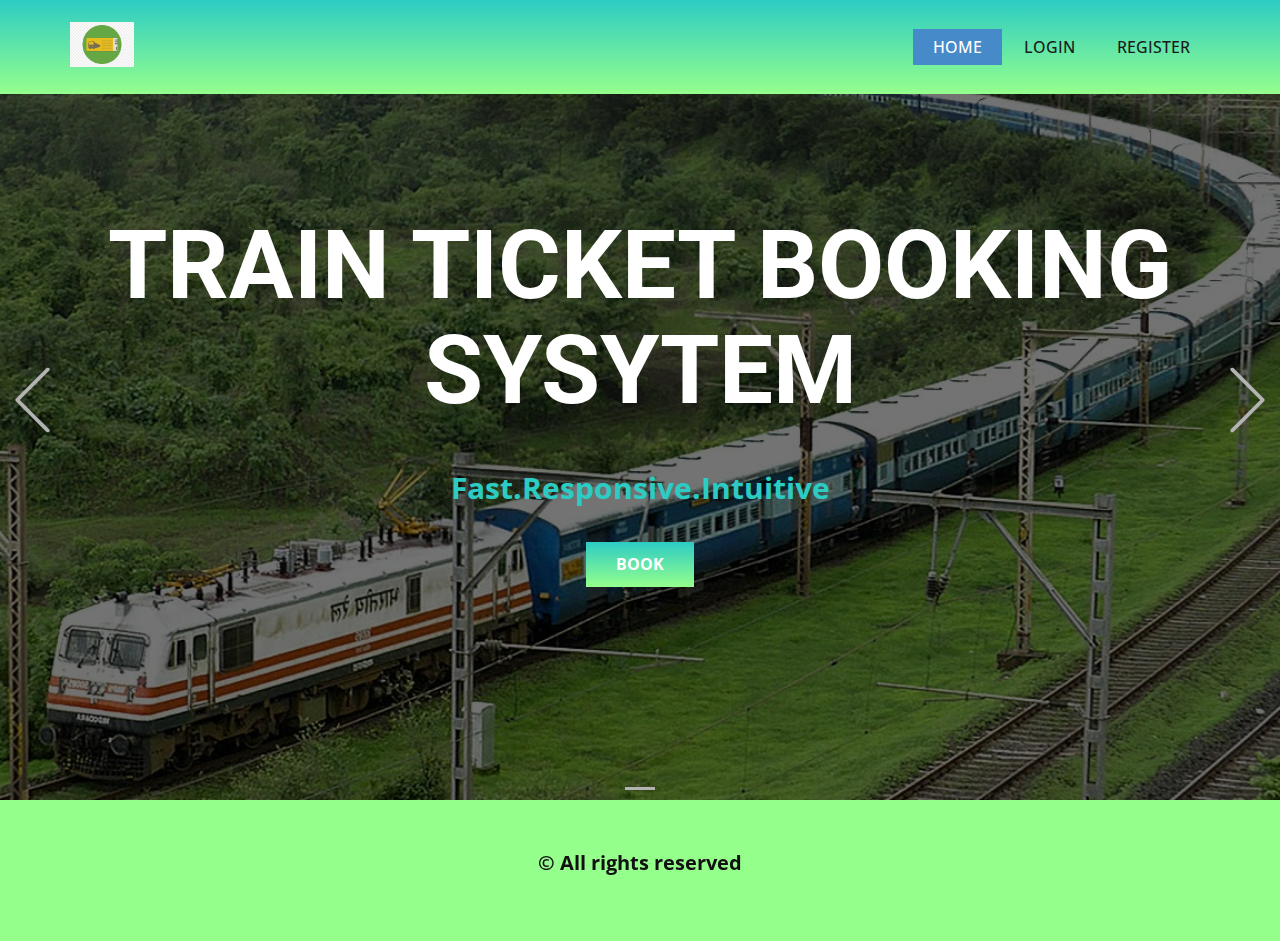
<file: index.html>
<!DOCTYPE html>
<html style="font-size: 16px;">
  <head>
    <meta name="viewport" content="width=device-width, initial-scale=1.0">
    <meta charset="utf-8">
    <meta name="keywords" content="TRAIN TICKET BOOKING SYSYTEM">
    <meta name="description" content="">
    <meta name="page_type" content="np-template-header-footer-from-plugin">
    <title>Home</title>
    <link rel="stylesheet" href="nicepage.css" media="screen">
<link rel="stylesheet" href="Home.css" media="screen">
    <script class="u-script" type="text/javascript" src="jquery.js" defer=""></script>
    <script class="u-script" type="text/javascript" src="nicepage.js" defer=""></script>
    <meta name="generator" content="Nicepage 3.3.3, nicepage.com">
    
    <link id="u-theme-google-font" rel="stylesheet" href="https://fonts.googleapis.com/css?family=Roboto:100,100i,300,300i,400,400i,500,500i,700,700i,900,900i|Open+Sans:300,300i,400,400i,600,600i,700,700i,800,800i">
    
    
    <script type="application/ld+json">{
		"@context": "http://schema.org",
		"@type": "Organization",
		"name": "",
		"url": "index.html",
		"logo": "images/logo.png"
}</script>
    <meta property="og:title" content="Home">
    <meta property="og:type" content="website">
    <meta name="theme-color" content="#478ac9">
    <link rel="canonical" href="index.html">
    <meta property="og:url" content="index.html">
  </head>
  <body data-home-page="Home.html" data-home-page-title="Home" class="u-body u-overlap"><header class="u-clearfix u-gradient u-header u-sticky u-header" id="sec-bda0"><div class="u-clearfix u-sheet u-sheet-1">
        <a href="https://nicepage.com" class="u-image u-logo u-image-1" data-image-width="840" data-image-height="592">
          <img src="images/logo.png" class="u-logo-image u-logo-image-1" data-image-width="64">
        </a>
        <nav class="u-menu u-menu-dropdown u-offcanvas u-menu-1">
          <div class="menu-collapse" style="font-size: 1rem; letter-spacing: 0px; text-transform: uppercase; font-weight: 500;">
            <a class="u-active-palette-1-base u-border-active-palette-1-base u-border-hover-palette-1-light-1 u-border-no-left u-border-no-right u-border-no-top u-button-style u-custom-left-right-menu-spacing u-custom-padding-bottom u-custom-top-bottom-menu-spacing u-hover-palette-1-light-1 u-nav-link u-text-active-white u-text-grey-90 u-text-hover-white" href="#">
              <svg><use xmlns:xlink="http://www.w3.org/1999/xlink" xlink:href="#menu-hamburger"></use></svg>
              <svg version="1.1" xmlns="http://www.w3.org/2000/svg" xmlns:xlink="http://www.w3.org/1999/xlink"><defs><symbol id="menu-hamburger" viewBox="0 0 16 16" style="width: 16px; height: 16px;"><rect y="1" width="16" height="2"></rect><rect y="7" width="16" height="2"></rect><rect y="13" width="16" height="2"></rect>
</symbol>
</defs></svg>
            </a>
          </div>
          <div class="u-custom-menu u-nav-container">
            <ul class="u-nav u-spacing-2 u-unstyled u-nav-1"><li class="u-nav-item"><a class="u-active-palette-1-base u-border-active-palette-1-base u-border-hover-palette-1-light-1 u-button-style u-hover-palette-1-light-1 u-nav-link u-text-active-white u-text-grey-90 u-text-hover-white" href="Home.html" style="padding: 10px 20px;">Home</a>
</li><li class="u-nav-item"><a class="u-active-palette-1-base u-border-active-palette-1-base u-border-hover-palette-1-light-1 u-button-style u-hover-palette-1-light-1 u-nav-link u-text-active-white u-text-grey-90 u-text-hover-white" href="Login.html" style="padding: 10px 20px;">Login</a>
</li><li class="u-nav-item"><a class="u-active-palette-1-base u-border-active-palette-1-base u-border-hover-palette-1-light-1 u-button-style u-hover-palette-1-light-1 u-nav-link u-text-active-white u-text-grey-90 u-text-hover-white" href="Register.html" style="padding: 10px 20px;">Register</a>
</li></ul>
          </div>
          <div class="u-custom-menu u-nav-container-collapse">
            <div class="u-black u-container-style u-inner-container-layout u-opacity u-opacity-95 u-sidenav">
              <div class="u-sidenav-overflow">
                <div class="u-menu-close"></div>
                <ul class="u-align-center u-nav u-popupmenu-items u-unstyled u-nav-2"><li class="u-nav-item"><a class="u-button-style u-nav-link" href="Home.html" style="padding: 10px 20px;">Home</a>
</li><li class="u-nav-item"><a class="u-button-style u-nav-link" href="Login.html" style="padding: 10px 20px;">Login</a>
</li><li class="u-nav-item"><a class="u-button-style u-nav-link" href="Register.html" style="padding: 10px 20px;">Register</a>
</li></ul>
              </div>
            </div>
            <div class="u-black u-menu-overlay u-opacity u-opacity-70"></div>
          </div>
        </nav>
      </div></header>
    <section id="carousel_c925" class="u-carousel u-slide u-block-fe0e-1" data-u-ride="carousel" data-interval="5000">
      <ol class="u-absolute-hcenter u-carousel-indicators u-block-fe0e-2">
        <li data-u-target="#carousel_c925" data-u-slide-to="0" class="u-active u-grey-30"></li>
      </ol>
      <div class="u-carousel-inner" role="listbox">
        <div class="u-active u-align-center u-carousel-item u-clearfix u-image u-shading u-section-1-1" src="">
          <div class="u-clearfix u-sheet u-valign-middle-lg u-valign-middle-xl u-sheet-1">
            <h1 class="u-text u-text-default u-title u-text-1">TRAIN TICKET BOOKING SYSYTEM</h1>
            <p class="u-large-text u-text u-text-palette-4-base u-text-variant u-text-2">
              <span style="font-weight: 700;">Fast.Responsive.Intuitive</span>
              <span style="font-weight: 700;"></span>
            </p>
            <a href="Login.html" data-page-id="380602972" class="u-btn u-button-style u-gradient u-none u-btn-1">Book</a>
          </div>
        </div>
      </div>
      <a class="u-absolute-vcenter u-carousel-control u-carousel-control-prev u-text-grey-30 u-block-fe0e-3" href="#carousel_c925" role="button" data-u-slide="prev">
        <span aria-hidden="true">
          <svg viewBox="0 0 477.175 477.175"><path d="M145.188,238.575l215.5-215.5c5.3-5.3,5.3-13.8,0-19.1s-13.8-5.3-19.1,0l-225.1,225.1c-5.3,5.3-5.3,13.8,0,19.1l225.1,225
                    c2.6,2.6,6.1,4,9.5,4s6.9-1.3,9.5-4c5.3-5.3,5.3-13.8,0-19.1L145.188,238.575z"></path></svg>
        </span>
        <span class="sr-only">Previous</span>
      </a>
      <a class="u-absolute-vcenter u-carousel-control u-carousel-control-next u-text-grey-30 u-block-fe0e-4" href="#carousel_c925" role="button" data-u-slide="next">
        <span aria-hidden="true">
          <svg viewBox="0 0 477.175 477.175"><path d="M360.731,229.075l-225.1-225.1c-5.3-5.3-13.8-5.3-19.1,0s-5.3,13.8,0,19.1l215.5,215.5l-215.5,215.5
                    c-5.3,5.3-5.3,13.8,0,19.1c2.6,2.6,6.1,4,9.5,4c3.4,0,6.9-1.3,9.5-4l225.1-225.1C365.931,242.875,365.931,234.275,360.731,229.075z"></path></svg>
        </span>
        <span class="sr-only">Next</span>
      </a>
    </section>
    <style class="u-overlap-style" style="">.u-overlap:not(.u-sticky-scroll) .u-header {
background-color: #95ff8c !important; background-image: linear-gradient(#2cccc4, #95ff8c) !important
}</style>
    
    
    <footer class="u-align-center u-clearfix u-custom-color-1 u-footer u-footer" id="sec-fc05"><div class="u-clearfix u-sheet u-sheet-1">
        <p class="u-text u-text-1" data-animation-name="fadeIn" data-animation-duration="1000" data-animation-delay="0">© All rights reserved</p>
      </div></footer>
  </body>
</html>
</file>
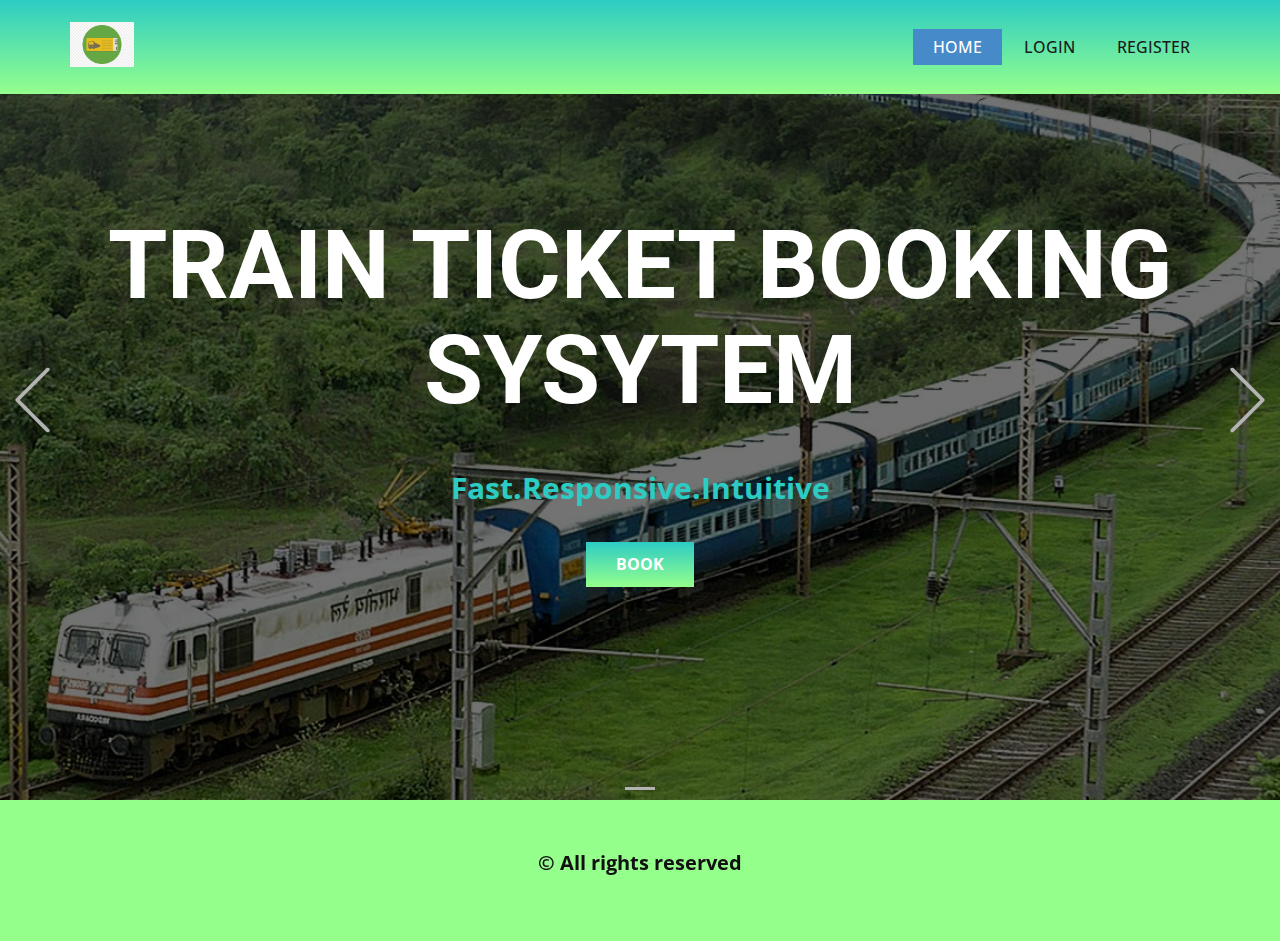
<file: Home.html>
<!DOCTYPE html>
<html style="font-size: 16px;">
  <head>
    <meta name="viewport" content="width=device-width, initial-scale=1.0">
    <meta charset="utf-8">
    <meta name="keywords" content="TRAIN TICKET BOOKING SYSYTEM">
    <meta name="description" content="">
    <meta name="page_type" content="np-template-header-footer-from-plugin">
    <title>Home</title>
    <link rel="stylesheet" href="nicepage.css" media="screen">
<link rel="stylesheet" href="Home.css" media="screen">
    <script class="u-script" type="text/javascript" src="jquery.js" defer=""></script>
    <script class="u-script" type="text/javascript" src="nicepage.js" defer=""></script>
    <meta name="generator" content="Nicepage 3.3.3, nicepage.com">
    
    <link id="u-theme-google-font" rel="stylesheet" href="https://fonts.googleapis.com/css?family=Roboto:100,100i,300,300i,400,400i,500,500i,700,700i,900,900i|Open+Sans:300,300i,400,400i,600,600i,700,700i,800,800i">
    
    
    <script type="application/ld+json">{
		"@context": "http://schema.org",
		"@type": "Organization",
		"name": "",
		"url": "index.html",
		"logo": "images/logo.png"
}</script>
    <meta property="og:title" content="Home">
    <meta property="og:type" content="website">
    <meta name="theme-color" content="#478ac9">
    <link rel="canonical" href="index.html">
    <meta property="og:url" content="index.html">
  </head>
  <body class="u-body u-overlap"><header class="u-clearfix u-gradient u-header u-sticky u-header" id="sec-bda0"><div class="u-clearfix u-sheet u-sheet-1">
        <a href="https://nicepage.com" class="u-image u-logo u-image-1" data-image-width="840" data-image-height="592">
          <img src="images/logo.png" class="u-logo-image u-logo-image-1" data-image-width="64">
        </a>
        <nav class="u-menu u-menu-dropdown u-offcanvas u-menu-1">
          <div class="menu-collapse" style="font-size: 1rem; letter-spacing: 0px; text-transform: uppercase; font-weight: 500;">
            <a class="u-active-palette-1-base u-border-active-palette-1-base u-border-hover-palette-1-light-1 u-border-no-left u-border-no-right u-border-no-top u-button-style u-custom-left-right-menu-spacing u-custom-padding-bottom u-custom-top-bottom-menu-spacing u-hover-palette-1-light-1 u-nav-link u-text-active-white u-text-grey-90 u-text-hover-white" href="#">
              <svg><use xmlns:xlink="http://www.w3.org/1999/xlink" xlink:href="#menu-hamburger"></use></svg>
              <svg version="1.1" xmlns="http://www.w3.org/2000/svg" xmlns:xlink="http://www.w3.org/1999/xlink"><defs><symbol id="menu-hamburger" viewBox="0 0 16 16" style="width: 16px; height: 16px;"><rect y="1" width="16" height="2"></rect><rect y="7" width="16" height="2"></rect><rect y="13" width="16" height="2"></rect>
</symbol>
</defs></svg>
            </a>
          </div>
          <div class="u-custom-menu u-nav-container">
            <ul class="u-nav u-spacing-2 u-unstyled u-nav-1"><li class="u-nav-item"><a class="u-active-palette-1-base u-border-active-palette-1-base u-border-hover-palette-1-light-1 u-button-style u-hover-palette-1-light-1 u-nav-link u-text-active-white u-text-grey-90 u-text-hover-white" href="Home.html" style="padding: 10px 20px;">Home</a>
</li><li class="u-nav-item"><a class="u-active-palette-1-base u-border-active-palette-1-base u-border-hover-palette-1-light-1 u-button-style u-hover-palette-1-light-1 u-nav-link u-text-active-white u-text-grey-90 u-text-hover-white" href="Login.html" style="padding: 10px 20px;">Login</a>
</li><li class="u-nav-item"><a class="u-active-palette-1-base u-border-active-palette-1-base u-border-hover-palette-1-light-1 u-button-style u-hover-palette-1-light-1 u-nav-link u-text-active-white u-text-grey-90 u-text-hover-white" href="Register.html" style="padding: 10px 20px;">Register</a>
</li></ul>
          </div>
          <div class="u-custom-menu u-nav-container-collapse">
            <div class="u-black u-container-style u-inner-container-layout u-opacity u-opacity-95 u-sidenav">
              <div class="u-sidenav-overflow">
                <div class="u-menu-close"></div>
                <ul class="u-align-center u-nav u-popupmenu-items u-unstyled u-nav-2"><li class="u-nav-item"><a class="u-button-style u-nav-link" href="Home.html" style="padding: 10px 20px;">Home</a>
</li><li class="u-nav-item"><a class="u-button-style u-nav-link" href="Login.html" style="padding: 10px 20px;">Login</a>
</li><li class="u-nav-item"><a class="u-button-style u-nav-link" href="Register.html" style="padding: 10px 20px;">Register</a>
</li></ul>
              </div>
            </div>
            <div class="u-black u-menu-overlay u-opacity u-opacity-70"></div>
          </div>
        </nav>
      </div></header>
    <section id="carousel_c925" class="u-carousel u-slide u-block-fe0e-1" data-u-ride="carousel" data-interval="5000">
      <ol class="u-absolute-hcenter u-carousel-indicators u-block-fe0e-2">
        <li data-u-target="#carousel_c925" data-u-slide-to="0" class="u-active u-grey-30"></li>
      </ol>
      <div class="u-carousel-inner" role="listbox">
        <div class="u-active u-align-center u-carousel-item u-clearfix u-image u-shading u-section-1-1" src="">
          <div class="u-clearfix u-sheet u-valign-middle-lg u-valign-middle-xl u-sheet-1">
            <h1 class="u-text u-text-default u-title u-text-1">TRAIN TICKET BOOKING SYSYTEM</h1>
            <p class="u-large-text u-text u-text-palette-4-base u-text-variant u-text-2">
              <span style="font-weight: 700;">Fast.Responsive.Intuitive</span>
              <span style="font-weight: 700;"></span>
            </p>
            <a href="Login.html" data-page-id="380602972" class="u-btn u-button-style u-gradient u-none u-btn-1">Book</a>
          </div>
        </div>
      </div>
      <a class="u-absolute-vcenter u-carousel-control u-carousel-control-prev u-text-grey-30 u-block-fe0e-3" href="#carousel_c925" role="button" data-u-slide="prev">
        <span aria-hidden="true">
          <svg viewBox="0 0 477.175 477.175"><path d="M145.188,238.575l215.5-215.5c5.3-5.3,5.3-13.8,0-19.1s-13.8-5.3-19.1,0l-225.1,225.1c-5.3,5.3-5.3,13.8,0,19.1l225.1,225
                    c2.6,2.6,6.1,4,9.5,4s6.9-1.3,9.5-4c5.3-5.3,5.3-13.8,0-19.1L145.188,238.575z"></path></svg>
        </span>
        <span class="sr-only">Previous</span>
      </a>
      <a class="u-absolute-vcenter u-carousel-control u-carousel-control-next u-text-grey-30 u-block-fe0e-4" href="#carousel_c925" role="button" data-u-slide="next">
        <span aria-hidden="true">
          <svg viewBox="0 0 477.175 477.175"><path d="M360.731,229.075l-225.1-225.1c-5.3-5.3-13.8-5.3-19.1,0s-5.3,13.8,0,19.1l215.5,215.5l-215.5,215.5
                    c-5.3,5.3-5.3,13.8,0,19.1c2.6,2.6,6.1,4,9.5,4c3.4,0,6.9-1.3,9.5-4l225.1-225.1C365.931,242.875,365.931,234.275,360.731,229.075z"></path></svg>
        </span>
        <span class="sr-only">Next</span>
      </a>
    </section>
    <style class="u-overlap-style" style="">.u-overlap:not(.u-sticky-scroll) .u-header {
background-color: #95ff8c !important; background-image: linear-gradient(#2cccc4, #95ff8c) !important
}</style>
    
    
    <footer class="u-align-center u-clearfix u-custom-color-1 u-footer u-footer" id="sec-fc05"><div class="u-clearfix u-sheet u-sheet-1">
        <p class="u-text u-text-1" data-animation-name="fadeIn" data-animation-duration="1000" data-animation-delay="0">© All rights reserved</p>
      </div></footer>
    
  </body>
</html>
</file>
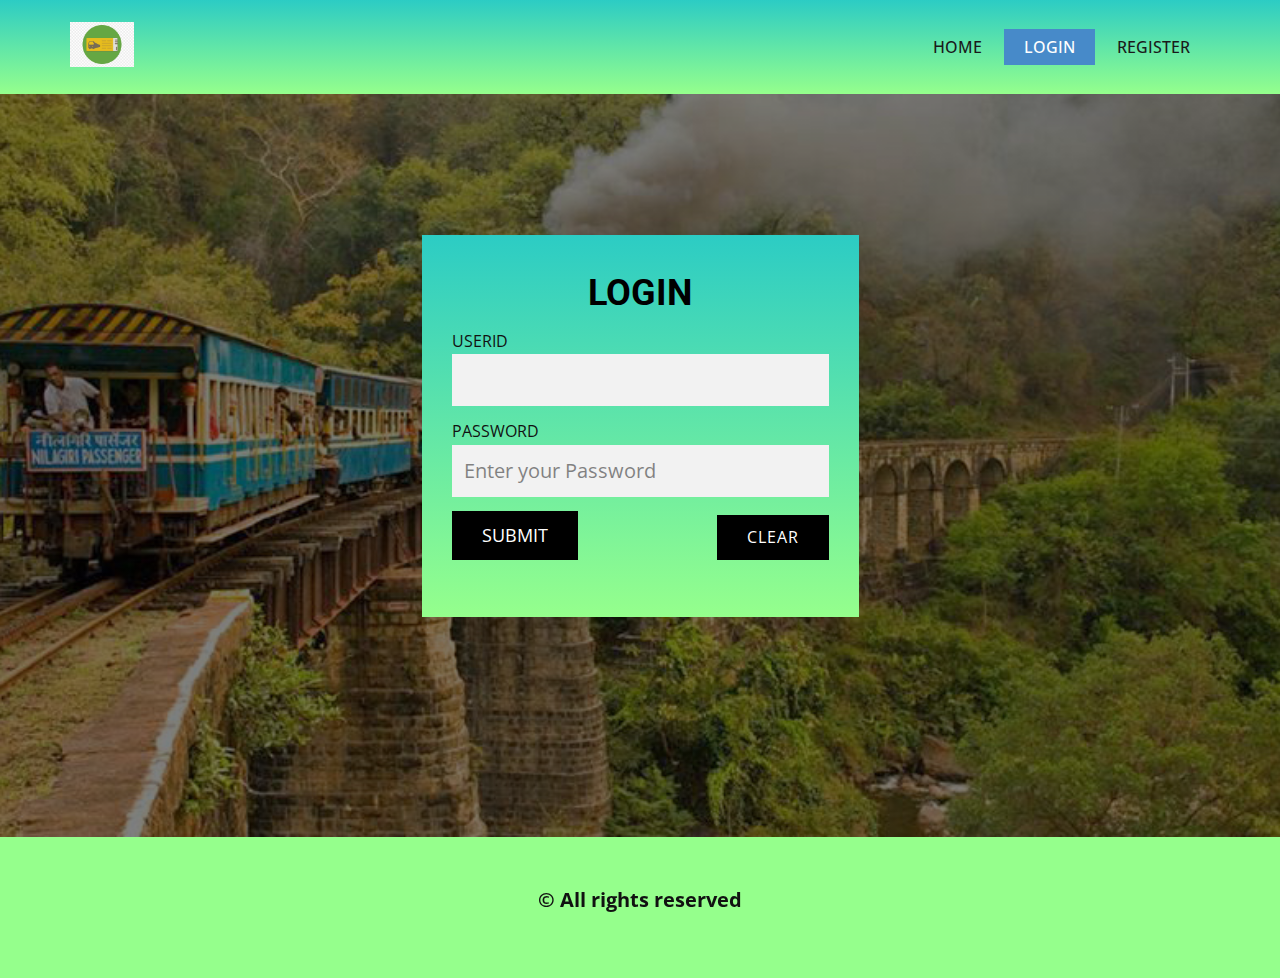
<file: Login.html>
<!DOCTYPE html>
<html style="font-size: 16px;">
  <head>
    <meta name="viewport" content="width=device-width, initial-scale=1.0">
    <meta charset="utf-8">
    <meta name="keywords" content="INTUITIVE">
    <meta name="description" content="">
    <meta name="page_type" content="np-template-header-footer-from-plugin">
    <title>Login</title>
    <link rel="stylesheet" href="nicepage.css" media="screen">
<link rel="stylesheet" href="Login.css" media="screen">
    <script class="u-script" type="text/javascript" src="jquery.js" defer=""></script>
    <script class="u-script" type="text/javascript" src="nicepage.js" defer=""></script>
    <meta name="generator" content="Nicepage 3.3.3, nicepage.com">
    <link id="u-theme-google-font" rel="stylesheet" href="https://fonts.googleapis.com/css?family=Roboto:100,100i,300,300i,400,400i,500,500i,700,700i,900,900i|Open+Sans:300,300i,400,400i,600,600i,700,700i,800,800i">
    
    
    <script type="application/ld+json">{
		"@context": "http://schema.org",
		"@type": "Organization",
		"name": "",
		"url": "index.html",
		"logo": "images/logo.png"
}</script>
    <meta property="og:title" content="Login">
    <meta property="og:type" content="website">
    <meta name="theme-color" content="#478ac9">
    <link rel="canonical" href="index.html">
    <meta property="og:url" content="index.html">
  </head>
  <body class="u-body u-overlap u-overlap-contrast"><header class="u-clearfix u-gradient u-header u-sticky u-header" id="sec-bda0"><div class="u-clearfix u-sheet u-sheet-1">
        <a href="https://nicepage.com" class="u-image u-logo u-image-1" data-image-width="840" data-image-height="592">
          <img src="images/logo.png" class="u-logo-image u-logo-image-1" data-image-width="64">
        </a>
        <nav class="u-menu u-menu-dropdown u-offcanvas u-menu-1">
          <div class="menu-collapse" style="font-size: 1rem; letter-spacing: 0px; text-transform: uppercase; font-weight: 500;">
            <a class="u-active-palette-1-base u-border-active-palette-1-base u-border-hover-palette-1-light-1 u-border-no-left u-border-no-right u-border-no-top u-button-style u-custom-left-right-menu-spacing u-custom-padding-bottom u-custom-top-bottom-menu-spacing u-hover-palette-1-light-1 u-nav-link u-text-active-white u-text-grey-90 u-text-hover-white" href="#">
              <svg><use xmlns:xlink="http://www.w3.org/1999/xlink" xlink:href="#menu-hamburger"></use></svg>
              <svg version="1.1" xmlns="http://www.w3.org/2000/svg" xmlns:xlink="http://www.w3.org/1999/xlink"><defs><symbol id="menu-hamburger" viewBox="0 0 16 16" style="width: 16px; height: 16px;"><rect y="1" width="16" height="2"></rect><rect y="7" width="16" height="2"></rect><rect y="13" width="16" height="2"></rect>
</symbol>
</defs></svg>
            </a>
          </div>
          <div class="u-custom-menu u-nav-container">
            <ul class="u-nav u-spacing-2 u-unstyled u-nav-1"><li class="u-nav-item"><a class="u-active-palette-1-base u-border-active-palette-1-base u-border-hover-palette-1-light-1 u-button-style u-hover-palette-1-light-1 u-nav-link u-text-active-white u-text-grey-90 u-text-hover-white" href="Home.html" style="padding: 10px 20px;">Home</a>
</li><li class="u-nav-item"><a class="u-active-palette-1-base u-border-active-palette-1-base u-border-hover-palette-1-light-1 u-button-style u-hover-palette-1-light-1 u-nav-link u-text-active-white u-text-grey-90 u-text-hover-white" href="Login.html" style="padding: 10px 20px;">Login</a>
</li><li class="u-nav-item"><a class="u-active-palette-1-base u-border-active-palette-1-base u-border-hover-palette-1-light-1 u-button-style u-hover-palette-1-light-1 u-nav-link u-text-active-white u-text-grey-90 u-text-hover-white" href="Register.html" style="padding: 10px 20px;">Register</a>
</li></ul>
          </div>
          <div class="u-custom-menu u-nav-container-collapse">
            <div class="u-black u-container-style u-inner-container-layout u-opacity u-opacity-95 u-sidenav">
              <div class="u-sidenav-overflow">
                <div class="u-menu-close"></div>
                <ul class="u-align-center u-nav u-popupmenu-items u-unstyled u-nav-2"><li class="u-nav-item"><a class="u-button-style u-nav-link" href="Home.html" style="padding: 10px 20px;">Home</a>
</li><li class="u-nav-item"><a class="u-button-style u-nav-link" href="Login.html" style="padding: 10px 20px;">Login</a>
</li><li class="u-nav-item"><a class="u-button-style u-nav-link" href="Register.html" style="padding: 10px 20px;">Register</a>
</li></ul>
              </div>
            </div>
            <div class="u-black u-menu-overlay u-opacity u-opacity-70"></div>
          </div>
        </nav>
      </div></header>
    <section class="u-align-center u-clearfix u-image u-shading u-section-1" id="carousel_ae14">
      <div class="u-clearfix u-sheet u-sheet-1">
        <div class="u-container-style u-expanded-width-sm u-expanded-width-xs u-gradient u-group u-group-1">
          <div class="u-container-layout u-container-layout-1">
            <h2 class="u-align-center u-text u-text-black u-text-1">LOGIN<br>
            </h2>
            <div class="u-form u-form-1">
              <form action="#" method="POST" class="u-clearfix u-form-spacing-13 u-form-vertical u-inner-form" style="padding: 0;" source="custom" name="form">
                <div class="u-form-group u-form-name">
                  <label for="name-f18c" class="u-label">USERID</label>
                  <input type="text" placeholder="" id="name-f18c" name="name" class="u-grey-5 u-input u-input-rectangle u-input-1" required="">
                </div>
                <div class="u-form-group u-form-group-2">
                  <label for="phone-cbff" class="u-label" wfd-invisible="true">PASSWORD</label>
                  <input type="text" placeholder="Enter your Password" id="phone-cbff" name="password" class="u-grey-5 u-input u-input-rectangle u-input-2" required="required" maxlength="16" pattern="enter your password">
                </div>
                <div class="u-align-left u-form-group u-form-submit">
                  <a href="#" class="u-black u-border-0 u-btn u-btn-submit u-button-style u-btn-1">Submit</a>
                  <input type="submit" value="submit" class="u-form-control-hidden" wfd-invisible="true">
                </div>
                <div class="u-form-send-message u-form-send-success" wfd-invisible="true"> Thank you! Your message has been sent. </div>
                <div class="u-form-send-error u-form-send-message" wfd-invisible="true"> Unable to send your message. Please fix errors then try again. </div>
                <input type="hidden" value="" name="recaptchaResponse" wfd-invisible="true">
              </form>
            </div>
            <a href="https://nicepage.com" class="u-black u-btn u-button-style u-hover-palette-1-dark-1 u-btn-2">CLEAR</a>
          </div>
        </div>
      </div>
    </section>
    <style class="u-overlap-style">.u-overlap:not(.u-sticky-scroll) .u-header {
background-image: linear-gradient(#2cccc4, #95ff8c) !important
}</style>
    
    
    <footer class="u-align-center u-clearfix u-custom-color-1 u-footer u-footer" id="sec-fc05"><div class="u-clearfix u-sheet u-sheet-1">
        <p class="u-text u-text-1" data-animation-name="fadeIn" data-animation-duration="1000" data-animation-delay="0">© All rights reserved</p>
      </div></footer>
    
  </body>
</html>
</file>
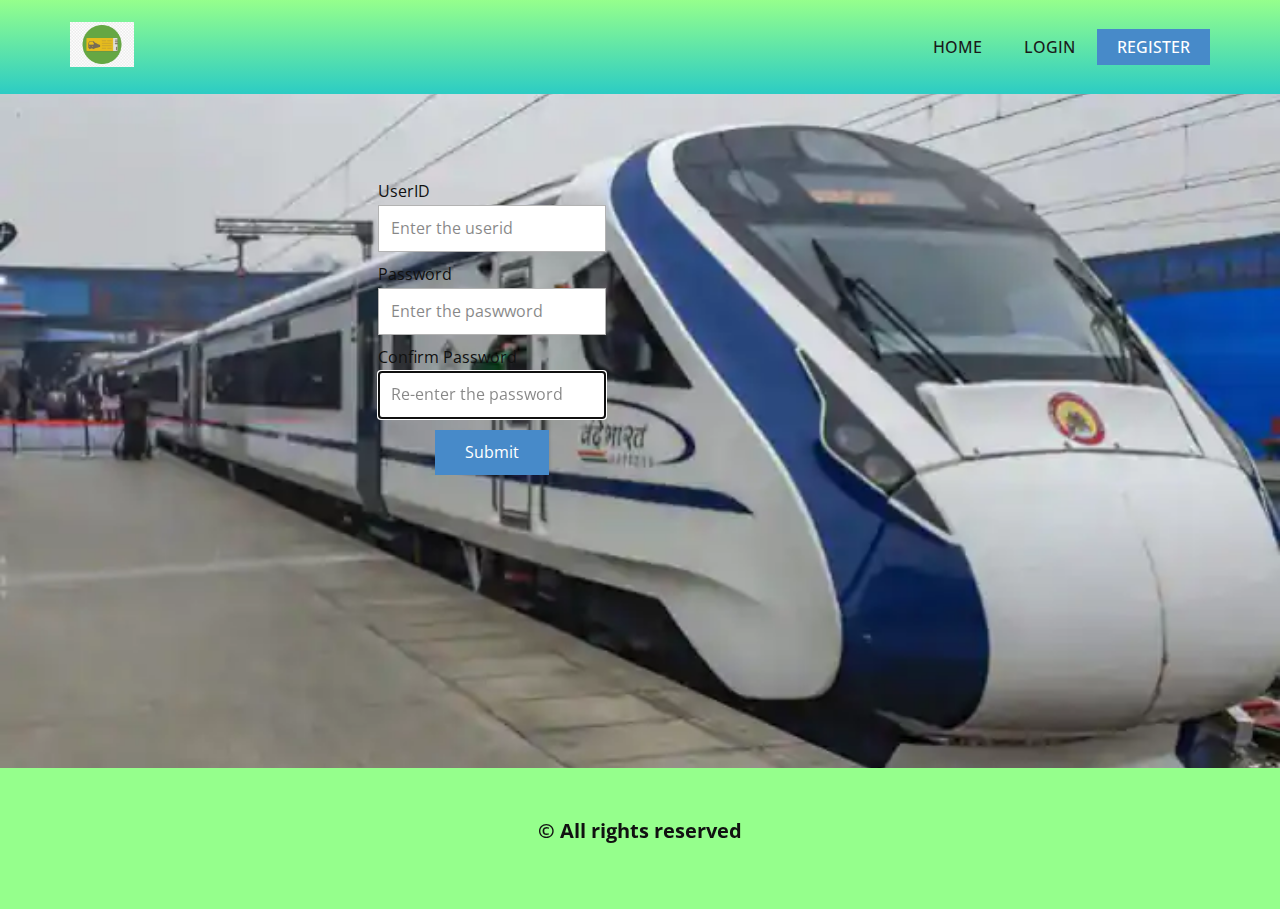
<file: Register.html>
<!DOCTYPE html>
<html style="font-size: 16px;">
  <head>
    <meta name="viewport" content="width=device-width, initial-scale=1.0">
    <meta charset="utf-8">
    <meta name="keywords" content="">
    <meta name="description" content="">
    <meta name="page_type" content="np-template-header-footer-from-plugin">
    <title>Register</title>
    <link rel="stylesheet" href="nicepage.css" media="screen">
<link rel="stylesheet" href="Register.css" media="screen">
    <script class="u-script" type="text/javascript" src="jquery.js" defer=""></script>
    <script class="u-script" type="text/javascript" src="nicepage.js" defer=""></script>
    <meta name="generator" content="Nicepage 3.3.3, nicepage.com">
    <link id="u-theme-google-font" rel="stylesheet" href="https://fonts.googleapis.com/css?family=Roboto:100,100i,300,300i,400,400i,500,500i,700,700i,900,900i|Open+Sans:300,300i,400,400i,600,600i,700,700i,800,800i">
    
    
    <script type="application/ld+json">{
		"@context": "http://schema.org",
		"@type": "Organization",
		"name": "",
		"url": "index.html",
		"logo": "images/logo.png"
}</script>
    <meta property="og:title" content="Register">
    <meta property="og:type" content="website">
    <meta name="theme-color" content="#478ac9">
    <link rel="canonical" href="index.html">
    <meta property="og:url" content="index.html">
  </head>
  <body class="u-body"><header class="u-clearfix u-gradient u-header u-sticky u-header" id="sec-bda0"><div class="u-clearfix u-sheet u-sheet-1">
        <a href="https://nicepage.com" class="u-image u-logo u-image-1" data-image-width="840" data-image-height="592">
          <img src="images/logo.png" class="u-logo-image u-logo-image-1" data-image-width="64">
        </a>
        <nav class="u-menu u-menu-dropdown u-offcanvas u-menu-1">
          <div class="menu-collapse" style="font-size: 1rem; letter-spacing: 0px; text-transform: uppercase; font-weight: 500;">
            <a class="u-active-palette-1-base u-border-active-palette-1-base u-border-hover-palette-1-light-1 u-border-no-left u-border-no-right u-border-no-top u-button-style u-custom-left-right-menu-spacing u-custom-padding-bottom u-custom-top-bottom-menu-spacing u-hover-palette-1-light-1 u-nav-link u-text-active-white u-text-grey-90 u-text-hover-white" href="#">
              <svg><use xmlns:xlink="http://www.w3.org/1999/xlink" xlink:href="#menu-hamburger"></use></svg>
              <svg version="1.1" xmlns="http://www.w3.org/2000/svg" xmlns:xlink="http://www.w3.org/1999/xlink"><defs><symbol id="menu-hamburger" viewBox="0 0 16 16" style="width: 16px; height: 16px;"><rect y="1" width="16" height="2"></rect><rect y="7" width="16" height="2"></rect><rect y="13" width="16" height="2"></rect>
</symbol>
</defs></svg>
            </a>
          </div>
          <div class="u-custom-menu u-nav-container">
            <ul class="u-nav u-spacing-2 u-unstyled u-nav-1"><li class="u-nav-item"><a class="u-active-palette-1-base u-border-active-palette-1-base u-border-hover-palette-1-light-1 u-button-style u-hover-palette-1-light-1 u-nav-link u-text-active-white u-text-grey-90 u-text-hover-white" href="Home.html" style="padding: 10px 20px;">Home</a>
</li><li class="u-nav-item"><a class="u-active-palette-1-base u-border-active-palette-1-base u-border-hover-palette-1-light-1 u-button-style u-hover-palette-1-light-1 u-nav-link u-text-active-white u-text-grey-90 u-text-hover-white" href="Login.html" style="padding: 10px 20px;">Login</a>
</li><li class="u-nav-item"><a class="u-active-palette-1-base u-border-active-palette-1-base u-border-hover-palette-1-light-1 u-button-style u-hover-palette-1-light-1 u-nav-link u-text-active-white u-text-grey-90 u-text-hover-white" href="Register.html" style="padding: 10px 20px;">Register</a>
</li></ul>
          </div>
          <div class="u-custom-menu u-nav-container-collapse">
            <div class="u-black u-container-style u-inner-container-layout u-opacity u-opacity-95 u-sidenav">
              <div class="u-sidenav-overflow">
                <div class="u-menu-close"></div>
                <ul class="u-align-center u-nav u-popupmenu-items u-unstyled u-nav-2"><li class="u-nav-item"><a class="u-button-style u-nav-link" href="Home.html" style="padding: 10px 20px;">Home</a>
</li><li class="u-nav-item"><a class="u-button-style u-nav-link" href="Login.html" style="padding: 10px 20px;">Login</a>
</li><li class="u-nav-item"><a class="u-button-style u-nav-link" href="Register.html" style="padding: 10px 20px;">Register</a>
</li></ul>
              </div>
            </div>
            <div class="u-black u-menu-overlay u-opacity u-opacity-70"></div>
          </div>
        </nav>
      </div></header>
    <section class="u-clearfix u-image u-section-1" id="sec-49e0">
      <div class="u-clearfix u-sheet u-sheet-1">
        <div class="u-form u-form-1">
          <form action="#" method="POST" class="u-clearfix u-form-spacing-10 u-form-vertical u-inner-form" style="padding: 10px" source="custom" name="form">
            <input type="hidden" id="siteId" name="siteId" value="1144291">
            <input type="hidden" id="pageId" name="pageId" value="712908224">
            <div class="regform" onsubmit="signup(event);">
            <div class="u-form-group u-form-name">
              <label for="name-0046" class="u-label">UserID</label>
              <input type="text" placeholder="Enter the userid" id="name" name="name" class="u-border-1 u-border-grey-30 u-input u-input-rectangle u-white" required="">
            </div>
            <div class="u-form-group">
              <label for="email-0046" class="u-label">Password</label>
              <input type="password" placeholder="Enter the paswword" id="password" name="password" class="u-border-1 u-border-grey-30 u-input u-input-rectangle u-white" required="required">
            </div>
            <div class="u-form-group u-form-group-3">
              <label for="text-28b9" class="u-label">Confirm Password</label>
              <input type="password" placeholder="Re-enter the password" id="password_1" name="password_1" class="u-border-1 u-border-grey-30 u-input u-input-rectangle u-white" required="required" autofocus="autofocus">
            </div>
            <div class="u-align-center u-form-group u-form-submit">
              <a href="#" class="u-btn u-btn-submit u-button-style">Submit</a>
              <input type="submit" value="submit" class="u-form-control-hidden">
            </div>
        </div>
            <div class="u-form-send-message u-form-send-success"> Thank you! Your message has been sent. </div>
            <div class="u-form-send-error u-form-send-message"> Unable to send your message. Please fix errors then try again. </div>
            <input type="hidden" value="" name="recaptchaResponse">
          </form>
        </div>
      </div>
    </section>
    <script type="text/javascript">
    	const signup=e=>{
    		let formdata={
    			userid: document.getElementById('name').value,
    			password: document.getElementById('password').value,

    		}
    		localStorage.setItem('formdata',JSON.stringify(formdata));
    		console.log(localStorage.getItem('formdata'));
    		e.preventDefault();
    	}
    </script>

    
    
    <footer class="u-align-center u-clearfix u-custom-color-1 u-footer u-footer" id="sec-fc05"><div class="u-clearfix u-sheet u-sheet-1">
        <p class="u-text u-text-1" data-animation-name="fadeIn" data-animation-duration="1000" data-animation-delay="0">© All rights reserved</p>
      </div></footer>
  </body>
</html>
</file>
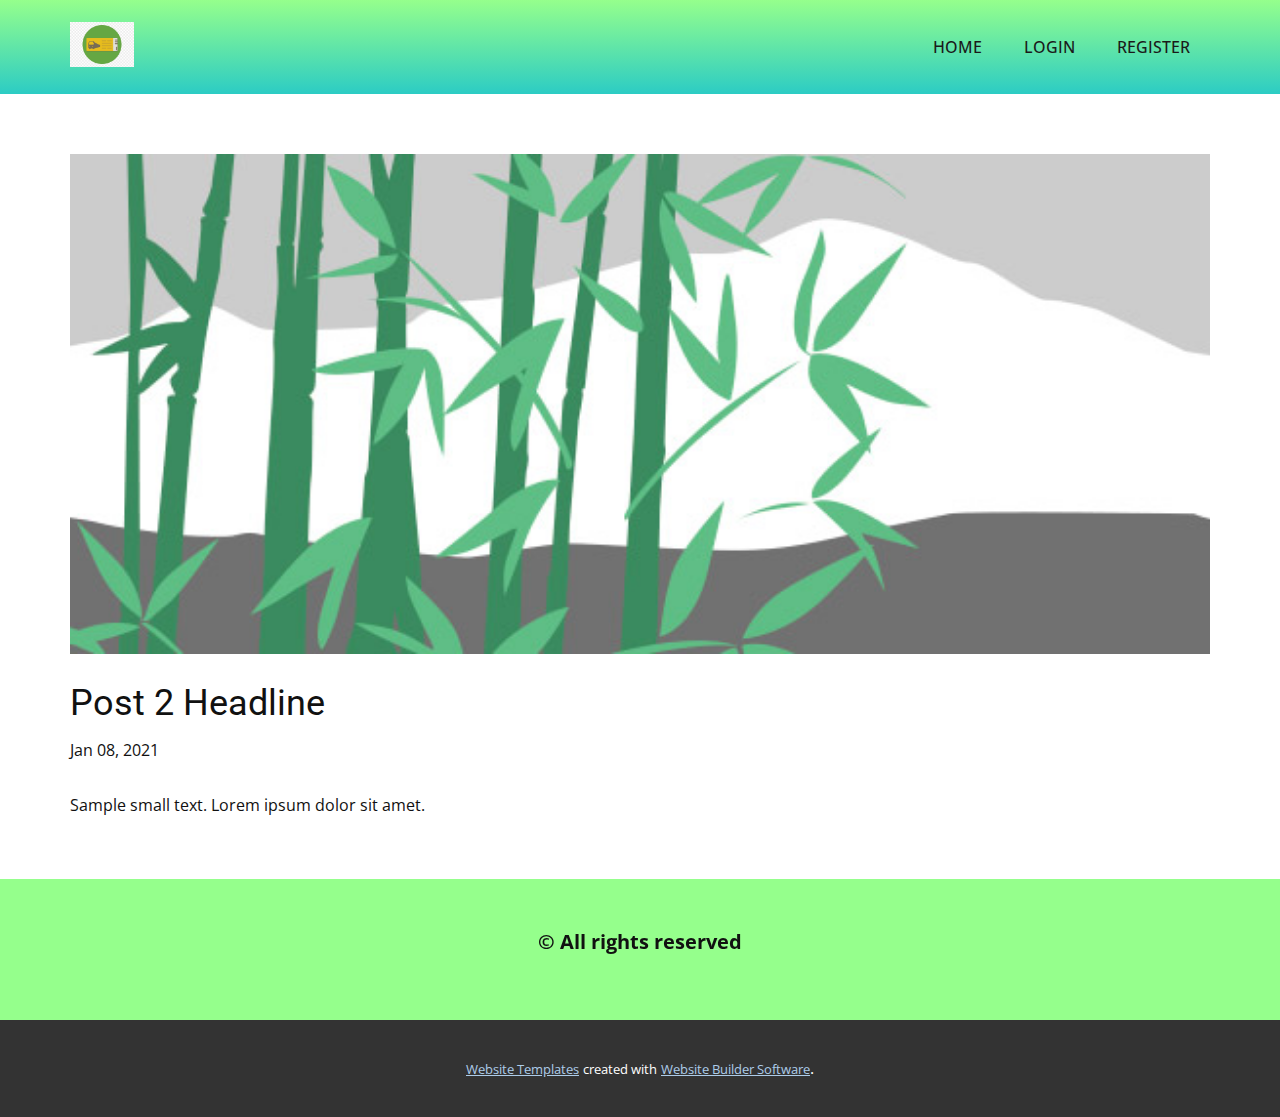
<file: blog/post-1.html>
<!doctype html>
<html style="font-size: 16px;"><head>
    <meta name="viewport" content="width=device-width, initial-scale=1.0">
    <meta charset="utf-8">
    <meta name="keywords" content="Blog Post 1">
    <meta name="description" content="">
    <meta name="page_type" content="np-template-header-footer-from-plugin">
    <title>Post 2 Headline</title>
    <link rel="stylesheet" href="../nicepage.css" media="screen">
<link rel="stylesheet" href="../Post-Template.css" media="screen">
    <script class="u-script" type="text/javascript" src="../jquery.js" defer=""></script>
    <script class="u-script" type="text/javascript" src="../nicepage.js" defer=""></script>
    <meta name="generator" content="Nicepage 3.3.3, nicepage.com">
    <link id="u-theme-google-font" rel="stylesheet" href="https://fonts.googleapis.com/css?family=Roboto:100,100i,300,300i,400,400i,500,500i,700,700i,900,900i|Open+Sans:300,300i,400,400i,600,600i,700,700i,800,800i">
    
    
    <script type="application/ld+json">{
		"@context": "http://schema.org",
		"@type": "Organization",
		"name": "",
		"url": "index.html",
		"logo": "images/logo.png"
}</script>
    <meta property="og:title" content="Post Template">
    <meta property="og:type" content="website">
    <meta name="theme-color" content="#478ac9">
    <link rel="canonical" href="../index.html">
    <meta property="og:url" content="index.html">
  </head>
  <body class="u-body"><header class="u-clearfix u-gradient u-header u-sticky u-header" id="sec-bda0"><div class="u-clearfix u-sheet u-sheet-1">
        <a href="https://nicepage.com" class="u-image u-logo u-image-1" data-image-width="840" data-image-height="592">
          <img src="../images/logo.png" class="u-logo-image u-logo-image-1" data-image-width="64">
        </a>
        <nav class="u-menu u-menu-dropdown u-offcanvas u-menu-1">
          <div class="menu-collapse" style="font-size: 1rem; letter-spacing: 0px; text-transform: uppercase; font-weight: 500;">
            <a class="u-active-palette-1-base u-border-active-palette-1-base u-border-hover-palette-1-light-1 u-border-no-left u-border-no-right u-border-no-top u-button-style u-custom-left-right-menu-spacing u-custom-padding-bottom u-custom-top-bottom-menu-spacing u-hover-palette-1-light-1 u-nav-link u-text-active-white u-text-grey-90 u-text-hover-white" href="../#">
              <svg><use xmlns:xlink="http://www.w3.org/1999/xlink" xlink:href="../#menu-hamburger"></use></svg>
              <svg version="1.1" xmlns="http://www.w3.org/2000/svg" xmlns:xlink="http://www.w3.org/1999/xlink"><defs><symbol id="menu-hamburger" viewBox="0 0 16 16" style="width: 16px; height: 16px;"><rect y="1" width="16" height="2"></rect><rect y="7" width="16" height="2"></rect><rect y="13" width="16" height="2"></rect>
</symbol>
</defs></svg>
            </a>
          </div>
          <div class="u-custom-menu u-nav-container">
            <ul class="u-nav u-spacing-2 u-unstyled u-nav-1"><li class="u-nav-item"><a class="u-active-palette-1-base u-border-active-palette-1-base u-border-hover-palette-1-light-1 u-button-style u-hover-palette-1-light-1 u-nav-link u-text-active-white u-text-grey-90 u-text-hover-white" href="../Home.html" style="padding: 10px 20px;">Home</a>
</li><li class="u-nav-item"><a class="u-active-palette-1-base u-border-active-palette-1-base u-border-hover-palette-1-light-1 u-button-style u-hover-palette-1-light-1 u-nav-link u-text-active-white u-text-grey-90 u-text-hover-white" href="../Login.html" style="padding: 10px 20px;">Login</a>
</li><li class="u-nav-item"><a class="u-active-palette-1-base u-border-active-palette-1-base u-border-hover-palette-1-light-1 u-button-style u-hover-palette-1-light-1 u-nav-link u-text-active-white u-text-grey-90 u-text-hover-white" href="../Register.html" style="padding: 10px 20px;">Register</a>
</li></ul>
          </div>
          <div class="u-custom-menu u-nav-container-collapse">
            <div class="u-black u-container-style u-inner-container-layout u-opacity u-opacity-95 u-sidenav">
              <div class="u-sidenav-overflow">
                <div class="u-menu-close"></div>
                <ul class="u-align-center u-nav u-popupmenu-items u-unstyled u-nav-2"><li class="u-nav-item"><a class="u-button-style u-nav-link" href="../Home.html" style="padding: 10px 20px;">Home</a>
</li><li class="u-nav-item"><a class="u-button-style u-nav-link" href="../Login.html" style="padding: 10px 20px;">Login</a>
</li><li class="u-nav-item"><a class="u-button-style u-nav-link" href="../Register.html" style="padding: 10px 20px;">Register</a>
</li></ul>
              </div>
            </div>
            <div class="u-black u-menu-overlay u-opacity u-opacity-70"></div>
          </div>
        </nav>
      </div></header>
    <section class="u-clearfix u-section-1" id="sec-ae7d">
      <div class="u-clearfix u-sheet u-sheet-1">
        <img src="../images/2.jpeg" alt="" class="u-blog-control u-expanded-width u-image u-image-default u-image-1" data-image-width="1080" data-image-height="1080">
        <h2 class="u-blog-control u-custom-font u-expanded-width u-heading-font u-text u-text-1">Post 2 Headline</h2>
        <div class="u-metadata u-metadata-1">
          <span class="u-meta-date u-meta-icon">Jan 08, 2021</span>
          
          
        </div>
        <div class="u-blog-control u-expanded-width-sm u-expanded-width-xl u-expanded-width-xs u-post-content u-text u-text-2">
  Sample small text. Lorem ipsum dolor sit amet.
  </div>
      </div>
    </section>
    
    
    <footer class="u-align-center u-clearfix u-custom-color-1 u-footer u-footer" id="sec-fc05"><div class="u-clearfix u-sheet u-sheet-1">
        <p class="u-text u-text-1" data-animation-name="fadeIn" data-animation-duration="1000" data-animation-delay="0">© All rights reserved</p>
      </div></footer>
    <section class="u-backlink u-clearfix u-grey-80">
      <a class="u-link" href="https://nicepage.com/website-templates" target="_blank">
        <span>Website Templates</span>
      </a>
      <p class="u-text">
        <span>created with</span>
      </p>
      <a class="u-link" href="https://nicepage.com/" target="_blank">
        <span>Website Builder Software</span>
      </a>. 
    </section>
  
</body></html>
</file>
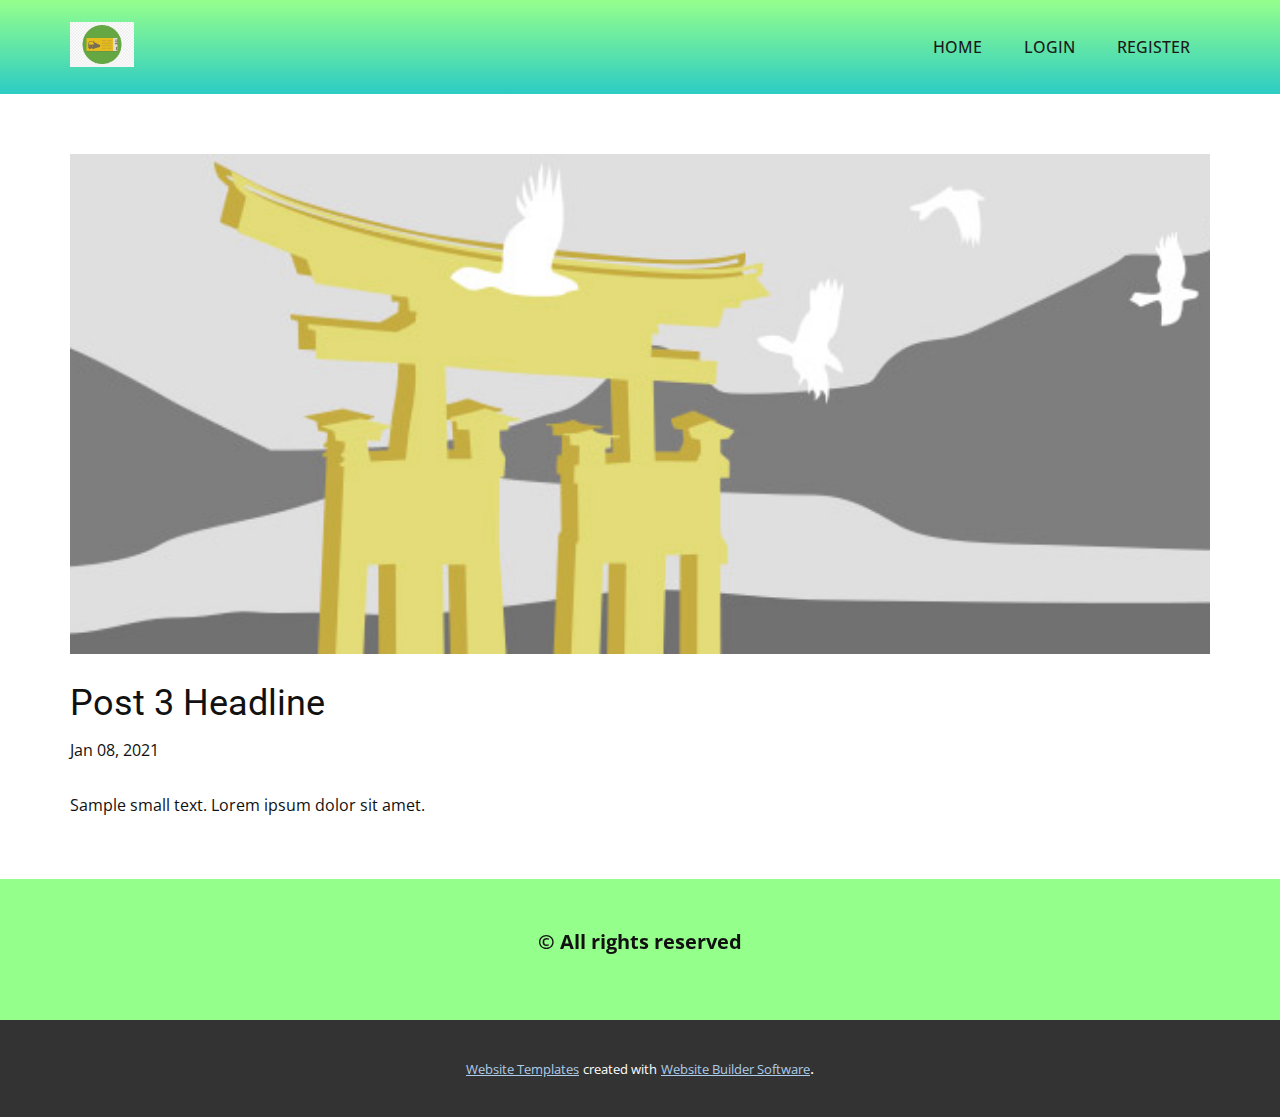
<file: blog/post-2.html>
<!doctype html>
<html style="font-size: 16px;"><head>
    <meta name="viewport" content="width=device-width, initial-scale=1.0">
    <meta charset="utf-8">
    <meta name="keywords" content="Blog Post 1">
    <meta name="description" content="">
    <meta name="page_type" content="np-template-header-footer-from-plugin">
    <title>Post 3 Headline</title>
    <link rel="stylesheet" href="../nicepage.css" media="screen">
<link rel="stylesheet" href="../Post-Template.css" media="screen">
    <script class="u-script" type="text/javascript" src="../jquery.js" defer=""></script>
    <script class="u-script" type="text/javascript" src="../nicepage.js" defer=""></script>
    <meta name="generator" content="Nicepage 3.3.3, nicepage.com">
    <link id="u-theme-google-font" rel="stylesheet" href="https://fonts.googleapis.com/css?family=Roboto:100,100i,300,300i,400,400i,500,500i,700,700i,900,900i|Open+Sans:300,300i,400,400i,600,600i,700,700i,800,800i">
    
    
    <script type="application/ld+json">{
		"@context": "http://schema.org",
		"@type": "Organization",
		"name": "",
		"url": "index.html",
		"logo": "images/logo.png"
}</script>
    <meta property="og:title" content="Post Template">
    <meta property="og:type" content="website">
    <meta name="theme-color" content="#478ac9">
    <link rel="canonical" href="../index.html">
    <meta property="og:url" content="index.html">
  </head>
  <body class="u-body"><header class="u-clearfix u-gradient u-header u-sticky u-header" id="sec-bda0"><div class="u-clearfix u-sheet u-sheet-1">
        <a href="https://nicepage.com" class="u-image u-logo u-image-1" data-image-width="840" data-image-height="592">
          <img src="../images/logo.png" class="u-logo-image u-logo-image-1" data-image-width="64">
        </a>
        <nav class="u-menu u-menu-dropdown u-offcanvas u-menu-1">
          <div class="menu-collapse" style="font-size: 1rem; letter-spacing: 0px; text-transform: uppercase; font-weight: 500;">
            <a class="u-active-palette-1-base u-border-active-palette-1-base u-border-hover-palette-1-light-1 u-border-no-left u-border-no-right u-border-no-top u-button-style u-custom-left-right-menu-spacing u-custom-padding-bottom u-custom-top-bottom-menu-spacing u-hover-palette-1-light-1 u-nav-link u-text-active-white u-text-grey-90 u-text-hover-white" href="../#">
              <svg><use xmlns:xlink="http://www.w3.org/1999/xlink" xlink:href="../#menu-hamburger"></use></svg>
              <svg version="1.1" xmlns="http://www.w3.org/2000/svg" xmlns:xlink="http://www.w3.org/1999/xlink"><defs><symbol id="menu-hamburger" viewBox="0 0 16 16" style="width: 16px; height: 16px;"><rect y="1" width="16" height="2"></rect><rect y="7" width="16" height="2"></rect><rect y="13" width="16" height="2"></rect>
</symbol>
</defs></svg>
            </a>
          </div>
          <div class="u-custom-menu u-nav-container">
            <ul class="u-nav u-spacing-2 u-unstyled u-nav-1"><li class="u-nav-item"><a class="u-active-palette-1-base u-border-active-palette-1-base u-border-hover-palette-1-light-1 u-button-style u-hover-palette-1-light-1 u-nav-link u-text-active-white u-text-grey-90 u-text-hover-white" href="../Home.html" style="padding: 10px 20px;">Home</a>
</li><li class="u-nav-item"><a class="u-active-palette-1-base u-border-active-palette-1-base u-border-hover-palette-1-light-1 u-button-style u-hover-palette-1-light-1 u-nav-link u-text-active-white u-text-grey-90 u-text-hover-white" href="../Login.html" style="padding: 10px 20px;">Login</a>
</li><li class="u-nav-item"><a class="u-active-palette-1-base u-border-active-palette-1-base u-border-hover-palette-1-light-1 u-button-style u-hover-palette-1-light-1 u-nav-link u-text-active-white u-text-grey-90 u-text-hover-white" href="../Register.html" style="padding: 10px 20px;">Register</a>
</li></ul>
          </div>
          <div class="u-custom-menu u-nav-container-collapse">
            <div class="u-black u-container-style u-inner-container-layout u-opacity u-opacity-95 u-sidenav">
              <div class="u-sidenav-overflow">
                <div class="u-menu-close"></div>
                <ul class="u-align-center u-nav u-popupmenu-items u-unstyled u-nav-2"><li class="u-nav-item"><a class="u-button-style u-nav-link" href="../Home.html" style="padding: 10px 20px;">Home</a>
</li><li class="u-nav-item"><a class="u-button-style u-nav-link" href="../Login.html" style="padding: 10px 20px;">Login</a>
</li><li class="u-nav-item"><a class="u-button-style u-nav-link" href="../Register.html" style="padding: 10px 20px;">Register</a>
</li></ul>
              </div>
            </div>
            <div class="u-black u-menu-overlay u-opacity u-opacity-70"></div>
          </div>
        </nav>
      </div></header>
    <section class="u-clearfix u-section-1" id="sec-ae7d">
      <div class="u-clearfix u-sheet u-sheet-1">
        <img src="../images/3.jpeg" alt="" class="u-blog-control u-expanded-width u-image u-image-default u-image-1" data-image-width="1080" data-image-height="1080">
        <h2 class="u-blog-control u-custom-font u-expanded-width u-heading-font u-text u-text-1">Post 3 Headline</h2>
        <div class="u-metadata u-metadata-1">
          <span class="u-meta-date u-meta-icon">Jan 08, 2021</span>
          
          
        </div>
        <div class="u-blog-control u-expanded-width-sm u-expanded-width-xl u-expanded-width-xs u-post-content u-text u-text-2">
  Sample small text. Lorem ipsum dolor sit amet.
  </div>
      </div>
    </section>
    
    
    <footer class="u-align-center u-clearfix u-custom-color-1 u-footer u-footer" id="sec-fc05"><div class="u-clearfix u-sheet u-sheet-1">
        <p class="u-text u-text-1" data-animation-name="fadeIn" data-animation-duration="1000" data-animation-delay="0">© All rights reserved</p>
      </div></footer>
    <section class="u-backlink u-clearfix u-grey-80">
      <a class="u-link" href="https://nicepage.com/website-templates" target="_blank">
        <span>Website Templates</span>
      </a>
      <p class="u-text">
        <span>created with</span>
      </p>
      <a class="u-link" href="https://nicepage.com/" target="_blank">
        <span>Website Builder Software</span>
      </a>. 
    </section>
  
</body></html>
</file>
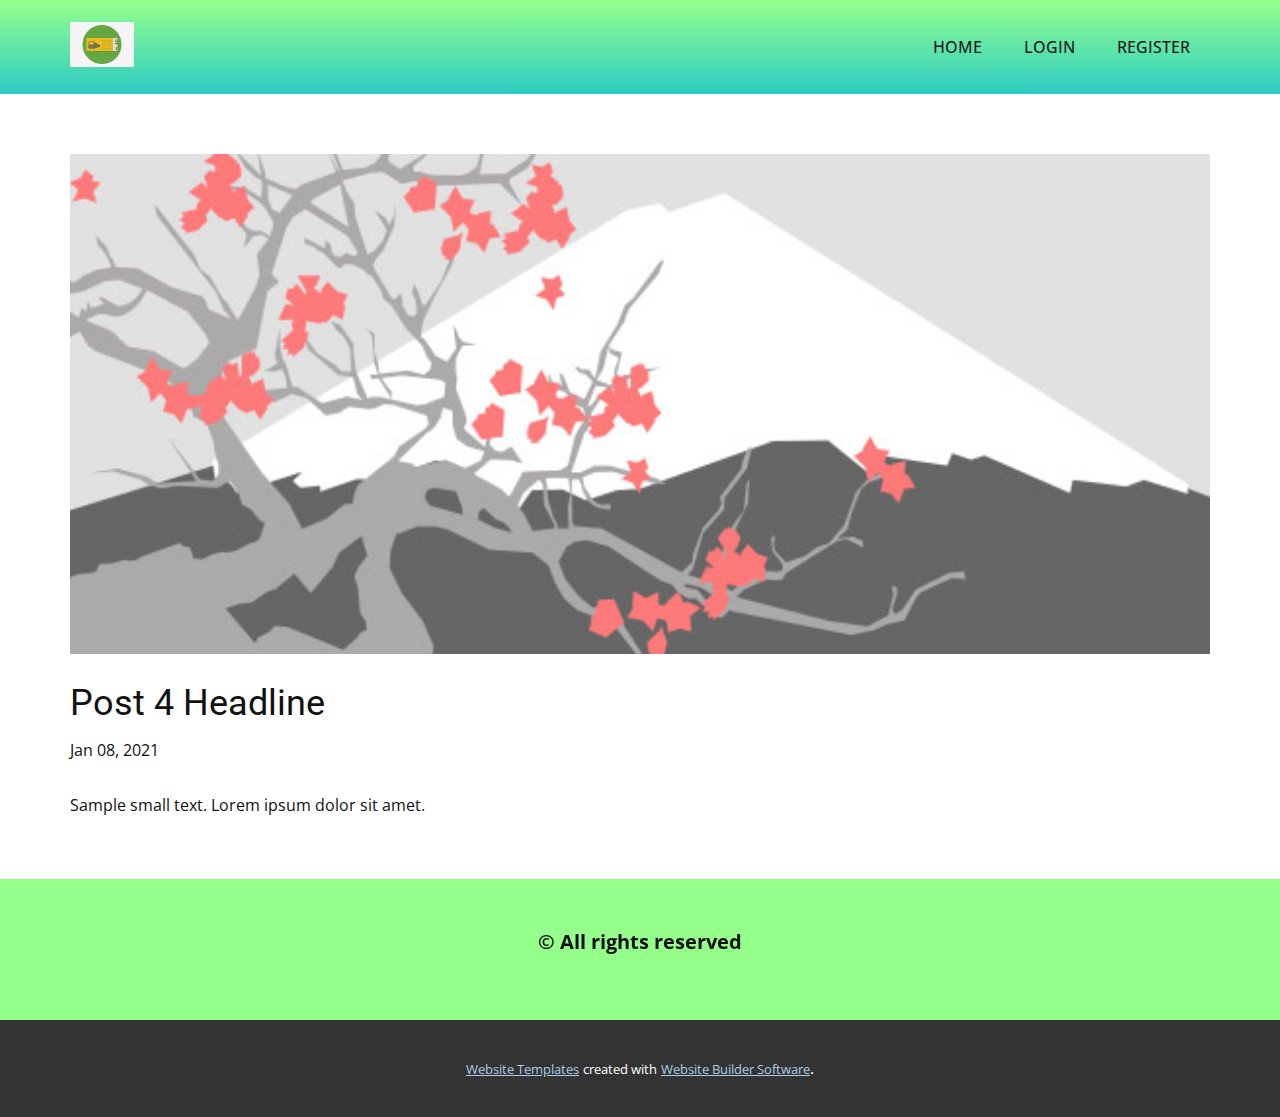
<file: blog/post-3.html>
<!doctype html>
<html style="font-size: 16px;"><head>
    <meta name="viewport" content="width=device-width, initial-scale=1.0">
    <meta charset="utf-8">
    <meta name="keywords" content="Blog Post 1">
    <meta name="description" content="">
    <meta name="page_type" content="np-template-header-footer-from-plugin">
    <title>Post 4 Headline</title>
    <link rel="stylesheet" href="../nicepage.css" media="screen">
<link rel="stylesheet" href="../Post-Template.css" media="screen">
    <script class="u-script" type="text/javascript" src="../jquery.js" defer=""></script>
    <script class="u-script" type="text/javascript" src="../nicepage.js" defer=""></script>
    <meta name="generator" content="Nicepage 3.3.3, nicepage.com">
    <link id="u-theme-google-font" rel="stylesheet" href="https://fonts.googleapis.com/css?family=Roboto:100,100i,300,300i,400,400i,500,500i,700,700i,900,900i|Open+Sans:300,300i,400,400i,600,600i,700,700i,800,800i">
    
    
    <script type="application/ld+json">{
		"@context": "http://schema.org",
		"@type": "Organization",
		"name": "",
		"url": "index.html",
		"logo": "images/logo.png"
}</script>
    <meta property="og:title" content="Post Template">
    <meta property="og:type" content="website">
    <meta name="theme-color" content="#478ac9">
    <link rel="canonical" href="../index.html">
    <meta property="og:url" content="index.html">
  </head>
  <body class="u-body"><header class="u-clearfix u-gradient u-header u-sticky u-header" id="sec-bda0"><div class="u-clearfix u-sheet u-sheet-1">
        <a href="https://nicepage.com" class="u-image u-logo u-image-1" data-image-width="840" data-image-height="592">
          <img src="../images/logo.png" class="u-logo-image u-logo-image-1" data-image-width="64">
        </a>
        <nav class="u-menu u-menu-dropdown u-offcanvas u-menu-1">
          <div class="menu-collapse" style="font-size: 1rem; letter-spacing: 0px; text-transform: uppercase; font-weight: 500;">
            <a class="u-active-palette-1-base u-border-active-palette-1-base u-border-hover-palette-1-light-1 u-border-no-left u-border-no-right u-border-no-top u-button-style u-custom-left-right-menu-spacing u-custom-padding-bottom u-custom-top-bottom-menu-spacing u-hover-palette-1-light-1 u-nav-link u-text-active-white u-text-grey-90 u-text-hover-white" href="../#">
              <svg><use xmlns:xlink="http://www.w3.org/1999/xlink" xlink:href="../#menu-hamburger"></use></svg>
              <svg version="1.1" xmlns="http://www.w3.org/2000/svg" xmlns:xlink="http://www.w3.org/1999/xlink"><defs><symbol id="menu-hamburger" viewBox="0 0 16 16" style="width: 16px; height: 16px;"><rect y="1" width="16" height="2"></rect><rect y="7" width="16" height="2"></rect><rect y="13" width="16" height="2"></rect>
</symbol>
</defs></svg>
            </a>
          </div>
          <div class="u-custom-menu u-nav-container">
            <ul class="u-nav u-spacing-2 u-unstyled u-nav-1"><li class="u-nav-item"><a class="u-active-palette-1-base u-border-active-palette-1-base u-border-hover-palette-1-light-1 u-button-style u-hover-palette-1-light-1 u-nav-link u-text-active-white u-text-grey-90 u-text-hover-white" href="../Home.html" style="padding: 10px 20px;">Home</a>
</li><li class="u-nav-item"><a class="u-active-palette-1-base u-border-active-palette-1-base u-border-hover-palette-1-light-1 u-button-style u-hover-palette-1-light-1 u-nav-link u-text-active-white u-text-grey-90 u-text-hover-white" href="../Login.html" style="padding: 10px 20px;">Login</a>
</li><li class="u-nav-item"><a class="u-active-palette-1-base u-border-active-palette-1-base u-border-hover-palette-1-light-1 u-button-style u-hover-palette-1-light-1 u-nav-link u-text-active-white u-text-grey-90 u-text-hover-white" href="../Register.html" style="padding: 10px 20px;">Register</a>
</li></ul>
          </div>
          <div class="u-custom-menu u-nav-container-collapse">
            <div class="u-black u-container-style u-inner-container-layout u-opacity u-opacity-95 u-sidenav">
              <div class="u-sidenav-overflow">
                <div class="u-menu-close"></div>
                <ul class="u-align-center u-nav u-popupmenu-items u-unstyled u-nav-2"><li class="u-nav-item"><a class="u-button-style u-nav-link" href="../Home.html" style="padding: 10px 20px;">Home</a>
</li><li class="u-nav-item"><a class="u-button-style u-nav-link" href="../Login.html" style="padding: 10px 20px;">Login</a>
</li><li class="u-nav-item"><a class="u-button-style u-nav-link" href="../Register.html" style="padding: 10px 20px;">Register</a>
</li></ul>
              </div>
            </div>
            <div class="u-black u-menu-overlay u-opacity u-opacity-70"></div>
          </div>
        </nav>
      </div></header>
    <section class="u-clearfix u-section-1" id="sec-ae7d">
      <div class="u-clearfix u-sheet u-sheet-1">
        <img src="../images/1.jpeg" alt="" class="u-blog-control u-expanded-width u-image u-image-default u-image-1" data-image-width="1080" data-image-height="1080">
        <h2 class="u-blog-control u-custom-font u-expanded-width u-heading-font u-text u-text-1">Post 4 Headline</h2>
        <div class="u-metadata u-metadata-1">
          <span class="u-meta-date u-meta-icon">Jan 08, 2021</span>
          
          
        </div>
        <div class="u-blog-control u-expanded-width-sm u-expanded-width-xl u-expanded-width-xs u-post-content u-text u-text-2">
  Sample small text. Lorem ipsum dolor sit amet.
  </div>
      </div>
    </section>
    
    
    <footer class="u-align-center u-clearfix u-custom-color-1 u-footer u-footer" id="sec-fc05"><div class="u-clearfix u-sheet u-sheet-1">
        <p class="u-text u-text-1" data-animation-name="fadeIn" data-animation-duration="1000" data-animation-delay="0">© All rights reserved</p>
      </div></footer>
    <section class="u-backlink u-clearfix u-grey-80">
      <a class="u-link" href="https://nicepage.com/website-templates" target="_blank">
        <span>Website Templates</span>
      </a>
      <p class="u-text">
        <span>created with</span>
      </p>
      <a class="u-link" href="https://nicepage.com/" target="_blank">
        <span>Website Builder Software</span>
      </a>. 
    </section>
  
</body></html>
</file>
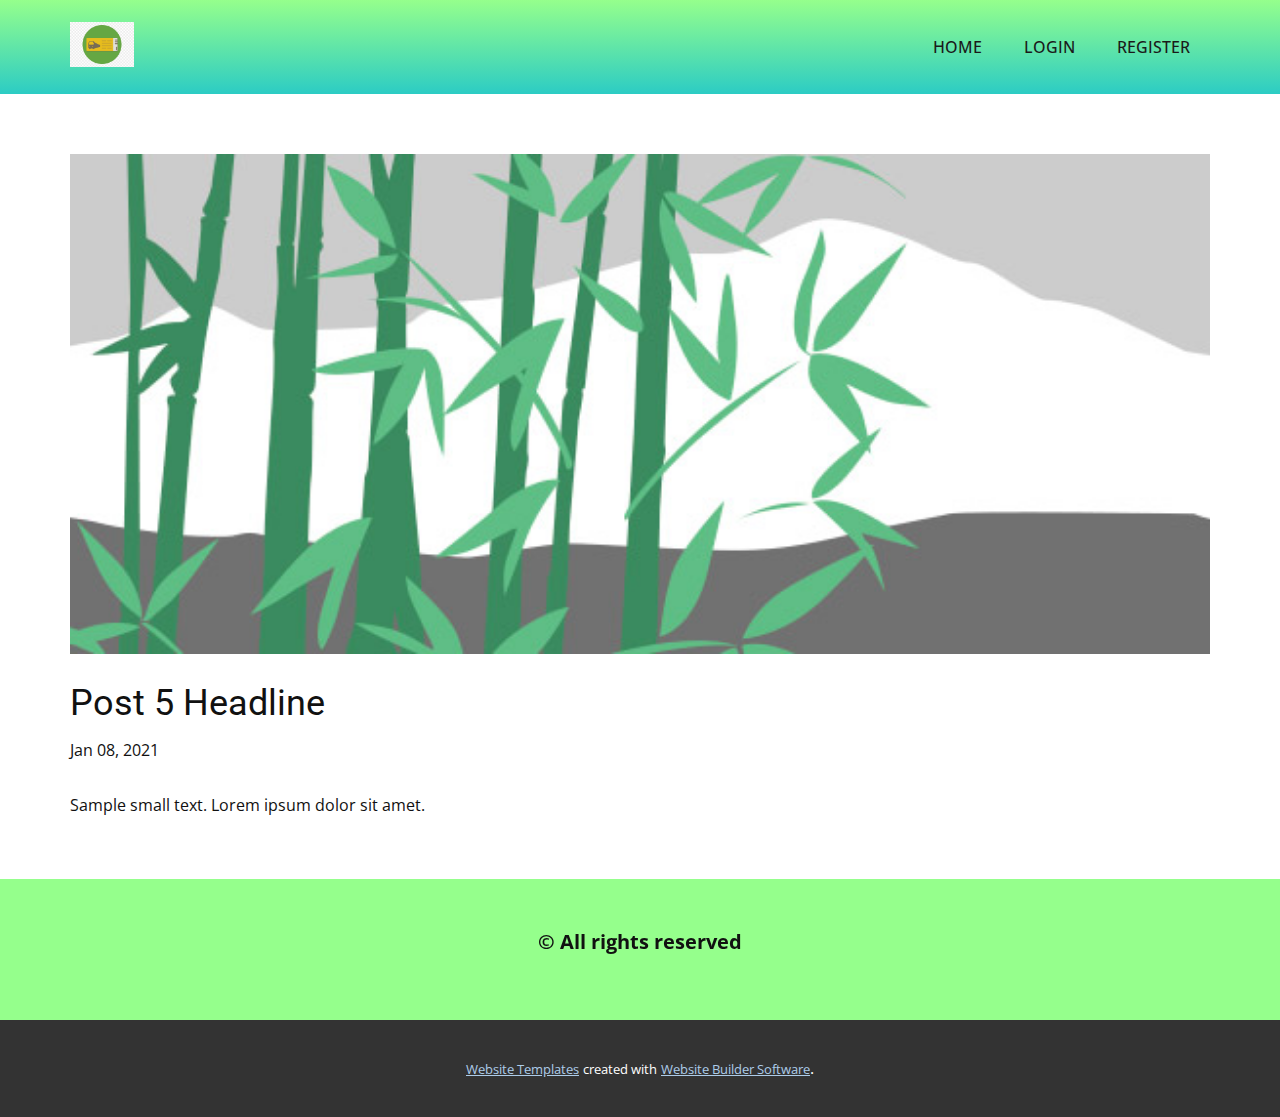
<file: blog/post-4.html>
<!doctype html>
<html style="font-size: 16px;"><head>
    <meta name="viewport" content="width=device-width, initial-scale=1.0">
    <meta charset="utf-8">
    <meta name="keywords" content="Blog Post 1">
    <meta name="description" content="">
    <meta name="page_type" content="np-template-header-footer-from-plugin">
    <title>Post 5 Headline</title>
    <link rel="stylesheet" href="../nicepage.css" media="screen">
<link rel="stylesheet" href="../Post-Template.css" media="screen">
    <script class="u-script" type="text/javascript" src="../jquery.js" defer=""></script>
    <script class="u-script" type="text/javascript" src="../nicepage.js" defer=""></script>
    <meta name="generator" content="Nicepage 3.3.3, nicepage.com">
    <link id="u-theme-google-font" rel="stylesheet" href="https://fonts.googleapis.com/css?family=Roboto:100,100i,300,300i,400,400i,500,500i,700,700i,900,900i|Open+Sans:300,300i,400,400i,600,600i,700,700i,800,800i">
    
    
    <script type="application/ld+json">{
		"@context": "http://schema.org",
		"@type": "Organization",
		"name": "",
		"url": "index.html",
		"logo": "images/logo.png"
}</script>
    <meta property="og:title" content="Post Template">
    <meta property="og:type" content="website">
    <meta name="theme-color" content="#478ac9">
    <link rel="canonical" href="../index.html">
    <meta property="og:url" content="index.html">
  </head>
  <body class="u-body"><header class="u-clearfix u-gradient u-header u-sticky u-header" id="sec-bda0"><div class="u-clearfix u-sheet u-sheet-1">
        <a href="https://nicepage.com" class="u-image u-logo u-image-1" data-image-width="840" data-image-height="592">
          <img src="../images/logo.png" class="u-logo-image u-logo-image-1" data-image-width="64">
        </a>
        <nav class="u-menu u-menu-dropdown u-offcanvas u-menu-1">
          <div class="menu-collapse" style="font-size: 1rem; letter-spacing: 0px; text-transform: uppercase; font-weight: 500;">
            <a class="u-active-palette-1-base u-border-active-palette-1-base u-border-hover-palette-1-light-1 u-border-no-left u-border-no-right u-border-no-top u-button-style u-custom-left-right-menu-spacing u-custom-padding-bottom u-custom-top-bottom-menu-spacing u-hover-palette-1-light-1 u-nav-link u-text-active-white u-text-grey-90 u-text-hover-white" href="../#">
              <svg><use xmlns:xlink="http://www.w3.org/1999/xlink" xlink:href="../#menu-hamburger"></use></svg>
              <svg version="1.1" xmlns="http://www.w3.org/2000/svg" xmlns:xlink="http://www.w3.org/1999/xlink"><defs><symbol id="menu-hamburger" viewBox="0 0 16 16" style="width: 16px; height: 16px;"><rect y="1" width="16" height="2"></rect><rect y="7" width="16" height="2"></rect><rect y="13" width="16" height="2"></rect>
</symbol>
</defs></svg>
            </a>
          </div>
          <div class="u-custom-menu u-nav-container">
            <ul class="u-nav u-spacing-2 u-unstyled u-nav-1"><li class="u-nav-item"><a class="u-active-palette-1-base u-border-active-palette-1-base u-border-hover-palette-1-light-1 u-button-style u-hover-palette-1-light-1 u-nav-link u-text-active-white u-text-grey-90 u-text-hover-white" href="../Home.html" style="padding: 10px 20px;">Home</a>
</li><li class="u-nav-item"><a class="u-active-palette-1-base u-border-active-palette-1-base u-border-hover-palette-1-light-1 u-button-style u-hover-palette-1-light-1 u-nav-link u-text-active-white u-text-grey-90 u-text-hover-white" href="../Login.html" style="padding: 10px 20px;">Login</a>
</li><li class="u-nav-item"><a class="u-active-palette-1-base u-border-active-palette-1-base u-border-hover-palette-1-light-1 u-button-style u-hover-palette-1-light-1 u-nav-link u-text-active-white u-text-grey-90 u-text-hover-white" href="../Register.html" style="padding: 10px 20px;">Register</a>
</li></ul>
          </div>
          <div class="u-custom-menu u-nav-container-collapse">
            <div class="u-black u-container-style u-inner-container-layout u-opacity u-opacity-95 u-sidenav">
              <div class="u-sidenav-overflow">
                <div class="u-menu-close"></div>
                <ul class="u-align-center u-nav u-popupmenu-items u-unstyled u-nav-2"><li class="u-nav-item"><a class="u-button-style u-nav-link" href="../Home.html" style="padding: 10px 20px;">Home</a>
</li><li class="u-nav-item"><a class="u-button-style u-nav-link" href="../Login.html" style="padding: 10px 20px;">Login</a>
</li><li class="u-nav-item"><a class="u-button-style u-nav-link" href="../Register.html" style="padding: 10px 20px;">Register</a>
</li></ul>
              </div>
            </div>
            <div class="u-black u-menu-overlay u-opacity u-opacity-70"></div>
          </div>
        </nav>
      </div></header>
    <section class="u-clearfix u-section-1" id="sec-ae7d">
      <div class="u-clearfix u-sheet u-sheet-1">
        <img src="../images/2.jpeg" alt="" class="u-blog-control u-expanded-width u-image u-image-default u-image-1" data-image-width="1080" data-image-height="1080">
        <h2 class="u-blog-control u-custom-font u-expanded-width u-heading-font u-text u-text-1">Post 5 Headline</h2>
        <div class="u-metadata u-metadata-1">
          <span class="u-meta-date u-meta-icon">Jan 08, 2021</span>
          
          
        </div>
        <div class="u-blog-control u-expanded-width-sm u-expanded-width-xl u-expanded-width-xs u-post-content u-text u-text-2">
  Sample small text. Lorem ipsum dolor sit amet.
  </div>
      </div>
    </section>
    
    
    <footer class="u-align-center u-clearfix u-custom-color-1 u-footer u-footer" id="sec-fc05"><div class="u-clearfix u-sheet u-sheet-1">
        <p class="u-text u-text-1" data-animation-name="fadeIn" data-animation-duration="1000" data-animation-delay="0">© All rights reserved</p>
      </div></footer>
    <section class="u-backlink u-clearfix u-grey-80">
      <a class="u-link" href="https://nicepage.com/website-templates" target="_blank">
        <span>Website Templates</span>
      </a>
      <p class="u-text">
        <span>created with</span>
      </p>
      <a class="u-link" href="https://nicepage.com/" target="_blank">
        <span>Website Builder Software</span>
      </a>. 
    </section>
  
</body></html>
</file>
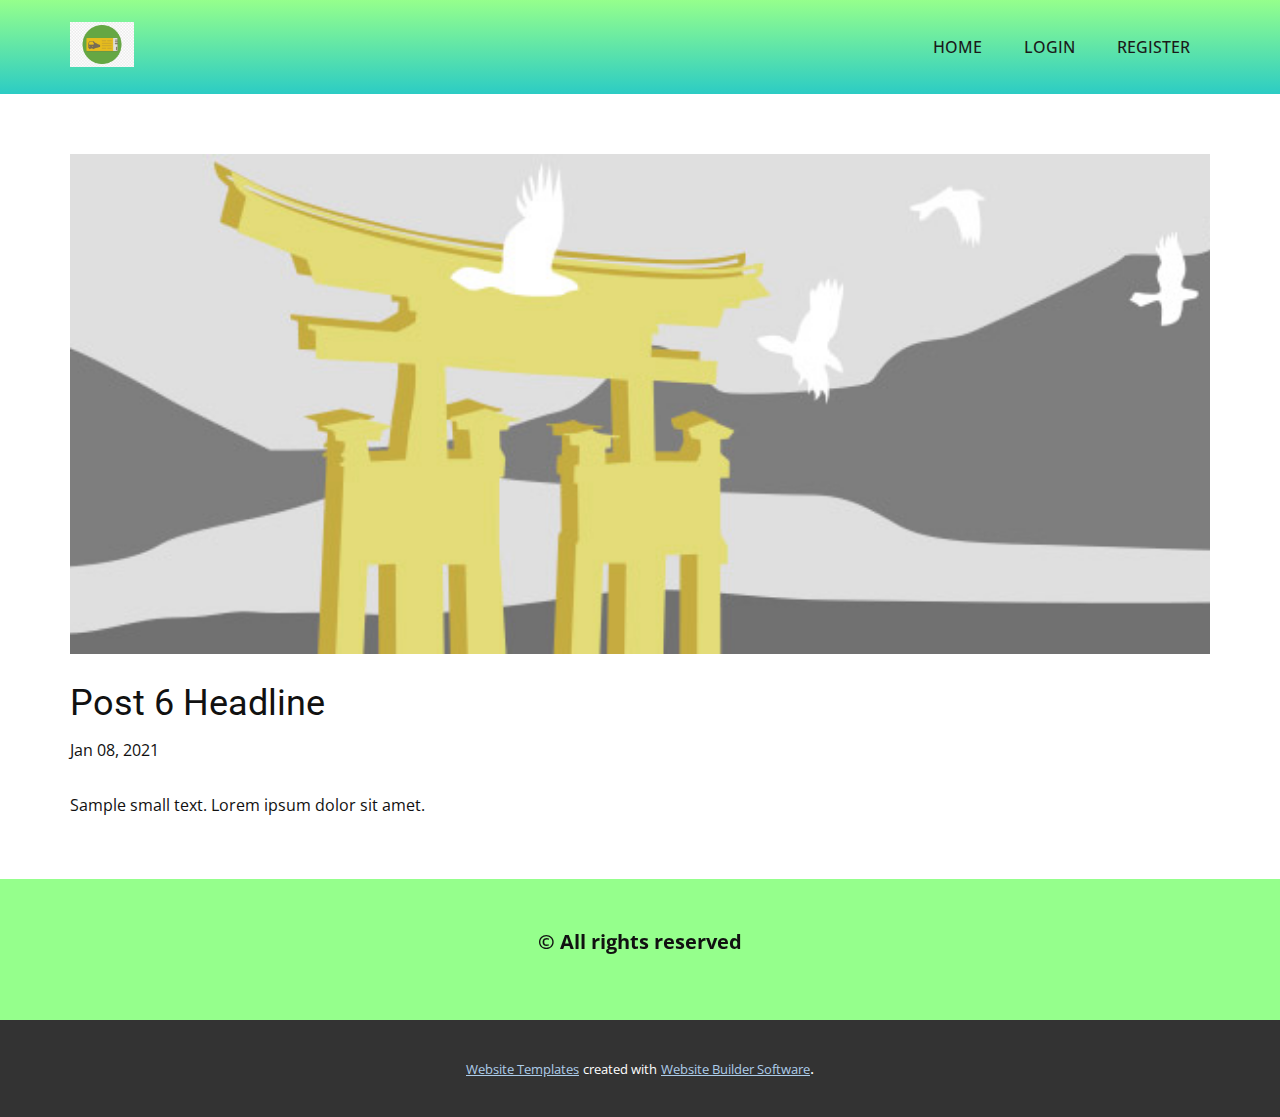
<file: blog/post-5.html>
<!doctype html>
<html style="font-size: 16px;"><head>
    <meta name="viewport" content="width=device-width, initial-scale=1.0">
    <meta charset="utf-8">
    <meta name="keywords" content="Blog Post 1">
    <meta name="description" content="">
    <meta name="page_type" content="np-template-header-footer-from-plugin">
    <title>Post 6 Headline</title>
    <link rel="stylesheet" href="../nicepage.css" media="screen">
<link rel="stylesheet" href="../Post-Template.css" media="screen">
    <script class="u-script" type="text/javascript" src="../jquery.js" defer=""></script>
    <script class="u-script" type="text/javascript" src="../nicepage.js" defer=""></script>
    <meta name="generator" content="Nicepage 3.3.3, nicepage.com">
    <link id="u-theme-google-font" rel="stylesheet" href="https://fonts.googleapis.com/css?family=Roboto:100,100i,300,300i,400,400i,500,500i,700,700i,900,900i|Open+Sans:300,300i,400,400i,600,600i,700,700i,800,800i">
    
    
    <script type="application/ld+json">{
		"@context": "http://schema.org",
		"@type": "Organization",
		"name": "",
		"url": "index.html",
		"logo": "images/logo.png"
}</script>
    <meta property="og:title" content="Post Template">
    <meta property="og:type" content="website">
    <meta name="theme-color" content="#478ac9">
    <link rel="canonical" href="../index.html">
    <meta property="og:url" content="index.html">
  </head>
  <body class="u-body"><header class="u-clearfix u-gradient u-header u-sticky u-header" id="sec-bda0"><div class="u-clearfix u-sheet u-sheet-1">
        <a href="https://nicepage.com" class="u-image u-logo u-image-1" data-image-width="840" data-image-height="592">
          <img src="../images/logo.png" class="u-logo-image u-logo-image-1" data-image-width="64">
        </a>
        <nav class="u-menu u-menu-dropdown u-offcanvas u-menu-1">
          <div class="menu-collapse" style="font-size: 1rem; letter-spacing: 0px; text-transform: uppercase; font-weight: 500;">
            <a class="u-active-palette-1-base u-border-active-palette-1-base u-border-hover-palette-1-light-1 u-border-no-left u-border-no-right u-border-no-top u-button-style u-custom-left-right-menu-spacing u-custom-padding-bottom u-custom-top-bottom-menu-spacing u-hover-palette-1-light-1 u-nav-link u-text-active-white u-text-grey-90 u-text-hover-white" href="../#">
              <svg><use xmlns:xlink="http://www.w3.org/1999/xlink" xlink:href="../#menu-hamburger"></use></svg>
              <svg version="1.1" xmlns="http://www.w3.org/2000/svg" xmlns:xlink="http://www.w3.org/1999/xlink"><defs><symbol id="menu-hamburger" viewBox="0 0 16 16" style="width: 16px; height: 16px;"><rect y="1" width="16" height="2"></rect><rect y="7" width="16" height="2"></rect><rect y="13" width="16" height="2"></rect>
</symbol>
</defs></svg>
            </a>
          </div>
          <div class="u-custom-menu u-nav-container">
            <ul class="u-nav u-spacing-2 u-unstyled u-nav-1"><li class="u-nav-item"><a class="u-active-palette-1-base u-border-active-palette-1-base u-border-hover-palette-1-light-1 u-button-style u-hover-palette-1-light-1 u-nav-link u-text-active-white u-text-grey-90 u-text-hover-white" href="../Home.html" style="padding: 10px 20px;">Home</a>
</li><li class="u-nav-item"><a class="u-active-palette-1-base u-border-active-palette-1-base u-border-hover-palette-1-light-1 u-button-style u-hover-palette-1-light-1 u-nav-link u-text-active-white u-text-grey-90 u-text-hover-white" href="../Login.html" style="padding: 10px 20px;">Login</a>
</li><li class="u-nav-item"><a class="u-active-palette-1-base u-border-active-palette-1-base u-border-hover-palette-1-light-1 u-button-style u-hover-palette-1-light-1 u-nav-link u-text-active-white u-text-grey-90 u-text-hover-white" href="../Register.html" style="padding: 10px 20px;">Register</a>
</li></ul>
          </div>
          <div class="u-custom-menu u-nav-container-collapse">
            <div class="u-black u-container-style u-inner-container-layout u-opacity u-opacity-95 u-sidenav">
              <div class="u-sidenav-overflow">
                <div class="u-menu-close"></div>
                <ul class="u-align-center u-nav u-popupmenu-items u-unstyled u-nav-2"><li class="u-nav-item"><a class="u-button-style u-nav-link" href="../Home.html" style="padding: 10px 20px;">Home</a>
</li><li class="u-nav-item"><a class="u-button-style u-nav-link" href="../Login.html" style="padding: 10px 20px;">Login</a>
</li><li class="u-nav-item"><a class="u-button-style u-nav-link" href="../Register.html" style="padding: 10px 20px;">Register</a>
</li></ul>
              </div>
            </div>
            <div class="u-black u-menu-overlay u-opacity u-opacity-70"></div>
          </div>
        </nav>
      </div></header>
    <section class="u-clearfix u-section-1" id="sec-ae7d">
      <div class="u-clearfix u-sheet u-sheet-1">
        <img src="../images/3.jpeg" alt="" class="u-blog-control u-expanded-width u-image u-image-default u-image-1" data-image-width="1080" data-image-height="1080">
        <h2 class="u-blog-control u-custom-font u-expanded-width u-heading-font u-text u-text-1">Post 6 Headline</h2>
        <div class="u-metadata u-metadata-1">
          <span class="u-meta-date u-meta-icon">Jan 08, 2021</span>
          
          
        </div>
        <div class="u-blog-control u-expanded-width-sm u-expanded-width-xl u-expanded-width-xs u-post-content u-text u-text-2">
  Sample small text. Lorem ipsum dolor sit amet.
  </div>
      </div>
    </section>
    
    
    <footer class="u-align-center u-clearfix u-custom-color-1 u-footer u-footer" id="sec-fc05"><div class="u-clearfix u-sheet u-sheet-1">
        <p class="u-text u-text-1" data-animation-name="fadeIn" data-animation-duration="1000" data-animation-delay="0">© All rights reserved</p>
      </div></footer>
    <section class="u-backlink u-clearfix u-grey-80">
      <a class="u-link" href="https://nicepage.com/website-templates" target="_blank">
        <span>Website Templates</span>
      </a>
      <p class="u-text">
        <span>created with</span>
      </p>
      <a class="u-link" href="https://nicepage.com/" target="_blank">
        <span>Website Builder Software</span>
      </a>. 
    </section>
  
</body></html>
</file>
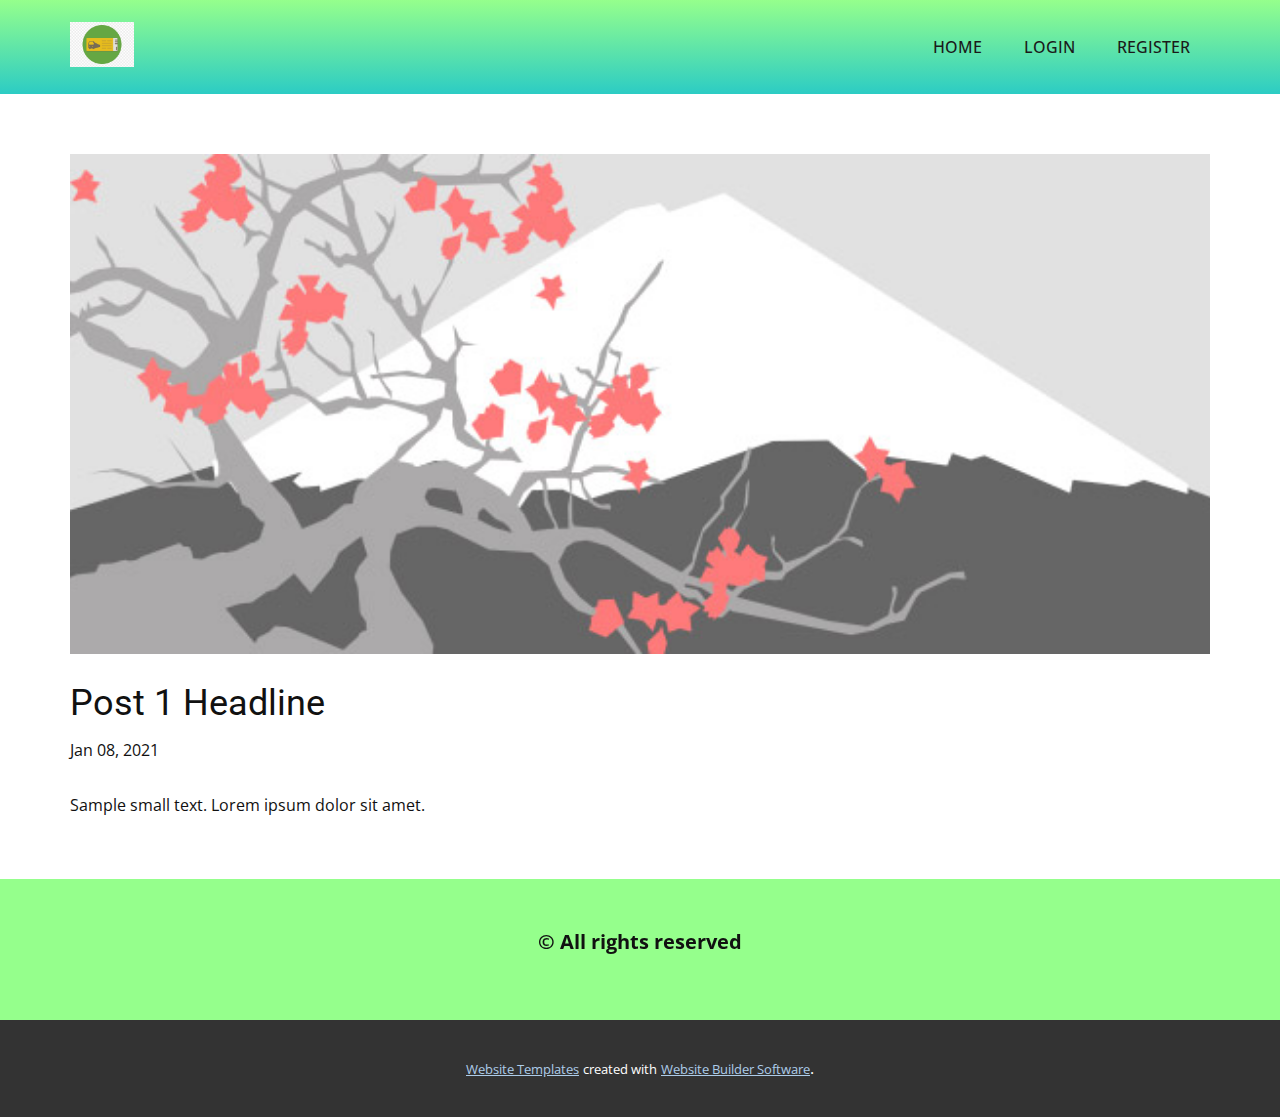
<file: blog/post.html>
<!doctype html>
<html style="font-size: 16px;"><head>
    <meta name="viewport" content="width=device-width, initial-scale=1.0">
    <meta charset="utf-8">
    <meta name="keywords" content="Blog Post 1">
    <meta name="description" content="">
    <meta name="page_type" content="np-template-header-footer-from-plugin">
    <title>Post 1 Headline</title>
    <link rel="stylesheet" href="../nicepage.css" media="screen">
<link rel="stylesheet" href="../Post-Template.css" media="screen">
    <script class="u-script" type="text/javascript" src="../jquery.js" defer=""></script>
    <script class="u-script" type="text/javascript" src="../nicepage.js" defer=""></script>
    <meta name="generator" content="Nicepage 3.3.3, nicepage.com">
    <link id="u-theme-google-font" rel="stylesheet" href="https://fonts.googleapis.com/css?family=Roboto:100,100i,300,300i,400,400i,500,500i,700,700i,900,900i|Open+Sans:300,300i,400,400i,600,600i,700,700i,800,800i">
    
    
    <script type="application/ld+json">{
		"@context": "http://schema.org",
		"@type": "Organization",
		"name": "",
		"url": "index.html",
		"logo": "images/logo.png"
}</script>
    <meta property="og:title" content="Post Template">
    <meta property="og:type" content="website">
    <meta name="theme-color" content="#478ac9">
    <link rel="canonical" href="../index.html">
    <meta property="og:url" content="index.html">
  </head>
  <body class="u-body"><header class="u-clearfix u-gradient u-header u-sticky u-header" id="sec-bda0"><div class="u-clearfix u-sheet u-sheet-1">
        <a href="https://nicepage.com" class="u-image u-logo u-image-1" data-image-width="840" data-image-height="592">
          <img src="../images/logo.png" class="u-logo-image u-logo-image-1" data-image-width="64">
        </a>
        <nav class="u-menu u-menu-dropdown u-offcanvas u-menu-1">
          <div class="menu-collapse" style="font-size: 1rem; letter-spacing: 0px; text-transform: uppercase; font-weight: 500;">
            <a class="u-active-palette-1-base u-border-active-palette-1-base u-border-hover-palette-1-light-1 u-border-no-left u-border-no-right u-border-no-top u-button-style u-custom-left-right-menu-spacing u-custom-padding-bottom u-custom-top-bottom-menu-spacing u-hover-palette-1-light-1 u-nav-link u-text-active-white u-text-grey-90 u-text-hover-white" href="../#">
              <svg><use xmlns:xlink="http://www.w3.org/1999/xlink" xlink:href="../#menu-hamburger"></use></svg>
              <svg version="1.1" xmlns="http://www.w3.org/2000/svg" xmlns:xlink="http://www.w3.org/1999/xlink"><defs><symbol id="menu-hamburger" viewBox="0 0 16 16" style="width: 16px; height: 16px;"><rect y="1" width="16" height="2"></rect><rect y="7" width="16" height="2"></rect><rect y="13" width="16" height="2"></rect>
</symbol>
</defs></svg>
            </a>
          </div>
          <div class="u-custom-menu u-nav-container">
            <ul class="u-nav u-spacing-2 u-unstyled u-nav-1"><li class="u-nav-item"><a class="u-active-palette-1-base u-border-active-palette-1-base u-border-hover-palette-1-light-1 u-button-style u-hover-palette-1-light-1 u-nav-link u-text-active-white u-text-grey-90 u-text-hover-white" href="../Home.html" style="padding: 10px 20px;">Home</a>
</li><li class="u-nav-item"><a class="u-active-palette-1-base u-border-active-palette-1-base u-border-hover-palette-1-light-1 u-button-style u-hover-palette-1-light-1 u-nav-link u-text-active-white u-text-grey-90 u-text-hover-white" href="../Login.html" style="padding: 10px 20px;">Login</a>
</li><li class="u-nav-item"><a class="u-active-palette-1-base u-border-active-palette-1-base u-border-hover-palette-1-light-1 u-button-style u-hover-palette-1-light-1 u-nav-link u-text-active-white u-text-grey-90 u-text-hover-white" href="../Register.html" style="padding: 10px 20px;">Register</a>
</li></ul>
          </div>
          <div class="u-custom-menu u-nav-container-collapse">
            <div class="u-black u-container-style u-inner-container-layout u-opacity u-opacity-95 u-sidenav">
              <div class="u-sidenav-overflow">
                <div class="u-menu-close"></div>
                <ul class="u-align-center u-nav u-popupmenu-items u-unstyled u-nav-2"><li class="u-nav-item"><a class="u-button-style u-nav-link" href="../Home.html" style="padding: 10px 20px;">Home</a>
</li><li class="u-nav-item"><a class="u-button-style u-nav-link" href="../Login.html" style="padding: 10px 20px;">Login</a>
</li><li class="u-nav-item"><a class="u-button-style u-nav-link" href="../Register.html" style="padding: 10px 20px;">Register</a>
</li></ul>
              </div>
            </div>
            <div class="u-black u-menu-overlay u-opacity u-opacity-70"></div>
          </div>
        </nav>
      </div></header>
    <section class="u-clearfix u-section-1" id="sec-ae7d">
      <div class="u-clearfix u-sheet u-sheet-1">
        <img src="../images/1.jpeg" alt="" class="u-blog-control u-expanded-width u-image u-image-default u-image-1" data-image-width="1080" data-image-height="1080">
        <h2 class="u-blog-control u-custom-font u-expanded-width u-heading-font u-text u-text-1">Post 1 Headline</h2>
        <div class="u-metadata u-metadata-1">
          <span class="u-meta-date u-meta-icon">Jan 08, 2021</span>
          
          
        </div>
        <div class="u-blog-control u-expanded-width-sm u-expanded-width-xl u-expanded-width-xs u-post-content u-text u-text-2">
  Sample small text. Lorem ipsum dolor sit amet.
  </div>
      </div>
    </section>
    
    
    <footer class="u-align-center u-clearfix u-custom-color-1 u-footer u-footer" id="sec-fc05"><div class="u-clearfix u-sheet u-sheet-1">
        <p class="u-text u-text-1" data-animation-name="fadeIn" data-animation-duration="1000" data-animation-delay="0">© All rights reserved</p>
      </div></footer>
    <section class="u-backlink u-clearfix u-grey-80">
      <a class="u-link" href="https://nicepage.com/website-templates" target="_blank">
        <span>Website Templates</span>
      </a>
      <p class="u-text">
        <span>created with</span>
      </p>
      <a class="u-link" href="https://nicepage.com/" target="_blank">
        <span>Website Builder Software</span>
      </a>. 
    </section>
  
</body></html>
</file>
<file: Home.css>
.u-section-1-1 {
  background-image: linear-gradient(0deg, rgba(0,0,0,0.55), rgba(0,0,0,0.55)), url("images/1.jpg");
  background-position: 50% 50%;
}

.u-section-1-1 .u-sheet-1 {
  min-height: 800px;
}

.u-section-1-1 .u-text-1 {
  font-size: 6rem;
  font-weight: 700;
  margin: 60px auto 0;
}

.u-section-1-1 .u-text-2 {
  font-size: 1.875rem;
  margin: 40px 0 0;
}

.u-section-1-1 .u-btn-1 {
  background-image: linear-gradient(#2cccc4, #95ff8c);
  text-transform: uppercase;
  font-weight: 700;
  border-style: none;
  margin: 30px auto 60px;
}

@media (max-width: 1199px) {
  .u-section-1-1 .u-sheet-1 {
    min-height: 660px;
  }
}

@media (max-width: 991px) {
  .u-section-1-1 .u-sheet-1 {
    min-height: 601px;
  }

  .u-section-1-1 .u-text-1 {
    margin-top: 108px;
    margin-left: 0;
  }

  .u-section-1-1 .u-text-2 {
    margin-top: -7px;
  }
}

@media (max-width: 767px) {
  .u-section-1-1 .u-sheet-1 {
    min-height: 706px;
  }

  .u-section-1-1 .u-text-1 {
    margin-top: 100px;
  }

  .u-section-1-1 .u-text-2 {
    margin-top: 0;
  }
}

@media (max-width: 575px) {
  .u-section-1-1 .u-sheet-1 {
    min-height: 594px;
  }

  .u-section-1-1 .u-text-1 {
    font-size: 3.75rem;
  }
}.u-block-fe0e-2 {
  position: absolute;
  bottom: 10px;
}

.u-block-fe0e-3 {
  position: absolute;
  left: 0;
}

.u-block-fe0e-4 {
  position: absolute;
  right: 0;
}
</file>
<file: Login.css>
.u-section-1 {
  background-image: linear-gradient(0deg, rgba(0,0,0,0.5), rgba(0,0,0,0.5)), url("images/3.jpg");
}

.u-section-1 .u-sheet-1 {
  min-height: 837px;
}

.u-section-1 .u-group-1 {
  width: 437px;
  min-height: 382px;
  background-image: linear-gradient(#2cccc4, #95ff8c);
  height: auto;
  margin: 235px auto 60px;
}

.u-section-1 .u-container-layout-1 {
  padding: 30px;
}

.u-section-1 .u-text-1 {
  font-weight: 700;
  text-transform: none;
  letter-spacing: normal;
  font-size: 2.25rem;
  margin: 9px 0 0;
}

.u-section-1 .u-form-1 {
  height: 242px;
  margin: 15px auto 0;
}

.u-section-1 .u-input-1 {
  font-size: 1.25rem;
}

.u-section-1 .u-form-group-2 {
  margin-left: 0;
}

.u-section-1 .u-input-2 {
  font-size: 1.25rem;
}

.u-section-1 .u-btn-1 {
  font-size: 1.125rem;
  text-transform: uppercase;
  border-style: solid;
  background-image: none;
}

.u-section-1 .u-btn-2 {
  border-style: none;
  text-transform: uppercase;
  letter-spacing: 1px;
  background-image: none;
  font-weight: normal;
  margin: -46px 0 0 auto;
}

@media (max-width: 1199px) {
  .u-section-1 .u-sheet-1 {
    min-height: 782px;
  }

  .u-section-1 .u-group-1 {
    width: 407px;
    margin-top: 205px;
  }

  .u-section-1 .u-form-1 {
    margin-top: 0;
  }

  .u-section-1 .u-btn-2 {
    margin-top: -51px;
    padding: 12px 31px 13px 29px;
  }
}

@media (max-width: 991px) {
  .u-section-1 .u-sheet-1 {
    min-height: 738px;
  }

  .u-section-1 .u-group-1 {
    width: 642px;
    margin-top: 116px;
  }

  .u-section-1 .u-text-1 {
    margin-top: 19px;
  }

  .u-section-1 .u-form-1 {
    width: 582px;
    margin-top: 22px;
  }

  .u-section-1 .u-btn-2 {
    margin-top: -53px;
  }
}

@media (max-width: 767px) {
  .u-section-1 .u-sheet-1 {
    min-height: 788px;
  }

  .u-section-1 .u-group-1 {
    margin-top: 108px;
    margin-right: initial;
    margin-left: initial;
    width: auto;
  }

  .u-section-1 .u-container-layout-1 {
    padding-left: 20px;
    padding-right: 20px;
  }

  .u-section-1 .u-form-1 {
    width: 500px;
  }
}

@media (max-width: 575px) {
  .u-section-1 .u-sheet-1 {
    min-height: 692px;
  }

  .u-section-1 .u-group-1 {
    margin-top: 132px;
    min-height: 295px;
    width: auto;
    margin-right: initial;
    margin-left: initial;
  }

  .u-section-1 .u-container-layout-1 {
    padding: 10px 10px 1px;
  }

  .u-section-1 .u-text-1 {
    font-size: 1.5rem;
    margin-top: 0;
  }

  .u-section-1 .u-form-1 {
    width: 320px;
  }

  .u-section-1 .u-btn-2 {
    margin-top: -51px;
    margin-right: 1px;
    margin-bottom: -6px;
    padding-right: 33px;
    padding-left: 31px;
  }
}
</file>
<file: Register.css>
.u-section-1 {
  background-image: url("images/2.jpg");
  background-position: 50% 50%;
}

.u-section-1 .u-sheet-1 {
  min-height: 674px;
}

.u-section-1 .u-form-1 {
  height: 318px;
  margin: 75px 273px 60px 298px;
}

.u-section-1 .u-form-group-3 {
  margin-left: 0;
}

@media (max-width: 1199px) {
  .u-section-1 .u-form-1 {
    width: 470px;
    margin-left: 198px;
    margin-right: 173px;
  }
}

@media (max-width: 991px) {
  .u-section-1 .u-form-1 {
    margin-left: 88px;
    margin-right: 63px;
  }
}

@media (max-width: 767px) {
  .u-section-1 .u-form-1 {
    margin-left: 0;
    margin-right: 0;
  }
}

@media (max-width: 575px) {
  .u-section-1 .u-form-1 {
    width: 340px;
  }
}
</file>
<file: Post-Template.css>
.u-section-1 {
  background-image: none;
}

.u-section-1 .u-sheet-1 {
  min-height: 783px;
}

.u-section-1 .u-image-1 {
  height: 500px;
  margin: 60px auto 0 0;
}

.u-section-1 .u-text-1 {
  margin: 30px 0 0;
}

.u-section-1 .u-metadata-1 {
  margin: 13px auto 0 0;
}

.u-section-1 .u-text-2 {
  margin: 30px 0 60px;
}

@media (max-width: 1199px) {
  .u-section-1 .u-image-1 {
    margin-right: initial;
    margin-left: initial;
  }

  .u-section-1 .u-text-1 {
    margin-right: initial;
    margin-left: initial;
  }
}

@media (max-width: 991px) {
  .u-section-1 .u-sheet-1 {
    min-height: 768px;
  }

  .u-section-1 .u-image-1 {
    height: 460px;
    margin-right: initial;
    margin-left: initial;
  }
}

@media (max-width: 767px) {
  .u-section-1 .u-text-2 {
    margin-right: initial;
    margin-left: initial;
  }
}

@media (max-width: 575px) {
  .u-section-1 .u-sheet-1 {
    min-height: 659px;
  }

  .u-section-1 .u-image-1 {
    height: 326px;
    margin-right: initial;
    margin-left: initial;
  }
}
</file>
